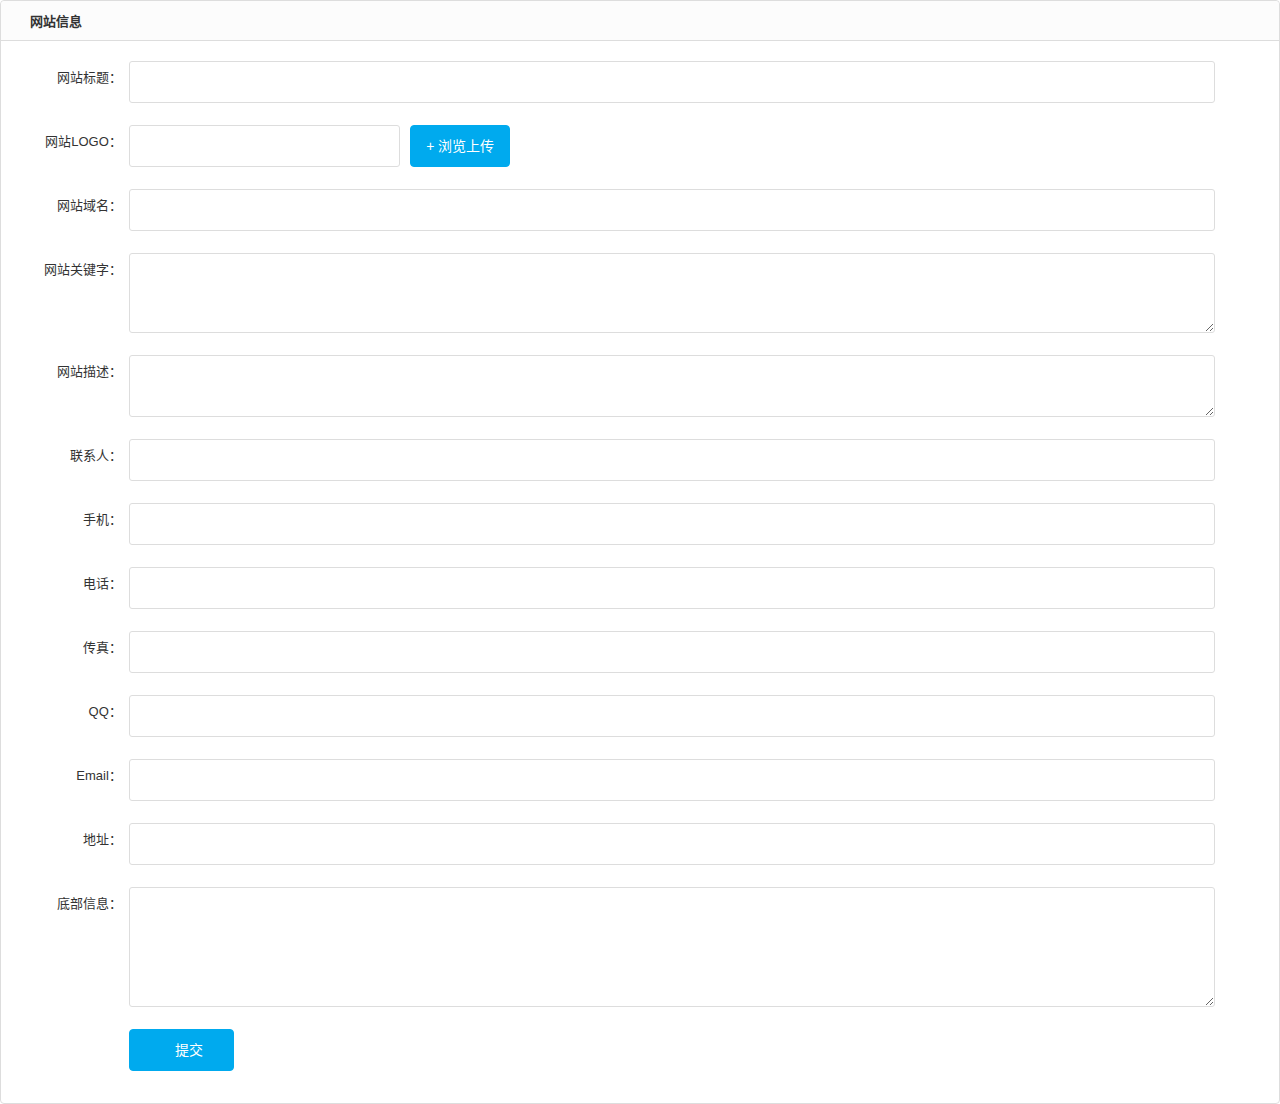
<file: src/main/webapp/info.html>
<!DOCTYPE html>
<html lang="zh-cn">
<head>
    <meta http-equiv="Content-Type" content="text/html; charset=utf-8"/>
    <meta http-equiv="X-UA-Compatible" content="IE=edge">
    <meta name="viewport" content="width=device-width, initial-scale=1.0, maximum-scale=1.0, user-scalable=no"/>
    <meta name="renderer" content="webkit">
    <title>网站信息</title>
    <link rel="stylesheet" href="css/pintuer.css">
    <link rel="stylesheet" href="css/admin.css">
    <script src="js/jquery.js"></script>
    <script src="js/pintuer.js"></script>
</head>
<body>
<div class="panel admin-panel">
    <div class="panel-head"><strong><span class="icon-pencil-square-o"></span> 网站信息</strong></div>
    <div class="body-content">
        <form method="post" class="form-x" action="">
            <div class="form-group">
                <div class="label">
                    <label>网站标题：</label>
                </div>
                <div class="field">
                    <input type="text" class="input" name="stitle" value=""/>
                    <div class="tips"></div>
                </div>
            </div>
            <div class="form-group">
                <div class="label">
                    <label>网站LOGO：</label>
                </div>
                <div class="field">
                    <input type="text" id="url1" name="slogo" class="input tips" style="width:25%; float:left;" value=""
                           data-toggle="hover" data-place="right" data-image=""/>
                    <input type="button" class="button bg-blue margin-left" id="image1" value="+ 浏览上传">
                </div>
            </div>
            <div class="form-group">
                <div class="label">
                    <label>网站域名：</label>
                </div>
                <div class="field">
                    <input type="text" class="input" name="surl" value=""/>
                </div>
            </div>
            <div class="form-group" style="display:none">
                <div class="label">
                    <label>副加标题：</label>
                </div>
                <div class="field">
                    <input type="text" class="input" name="sentitle" value=""/>
                    <div class="tips"></div>
                </div>
            </div>
            <div class="form-group">
                <div class="label">
                    <label>网站关键字：</label>
                </div>
                <div class="field">
                    <textarea class="input" name="skeywords" style="height:80px"></textarea>
                    <div class="tips"></div>
                </div>
            </div>
            <div class="form-group">
                <div class="label">
                    <label>网站描述：</label>
                </div>
                <div class="field">
                    <textarea class="input" name="sdescription"></textarea>
                    <div class="tips"></div>
                </div>
            </div>
            <div class="form-group">
                <div class="label">
                    <label>联系人：</label>
                </div>
                <div class="field">
                    <input type="text" class="input" name="s_name" value=""/>
                    <div class="tips"></div>
                </div>
            </div>
            <div class="form-group">
                <div class="label">
                    <label>手机：</label>
                </div>
                <div class="field">
                    <input type="text" class="input" name="s_phone" value=""/>
                    <div class="tips"></div>
                </div>
            </div>
            <div class="form-group">
                <div class="label">
                    <label>电话：</label>
                </div>
                <div class="field">
                    <input type="text" class="input" name="s_tel" value=""/>
                    <div class="tips"></div>
                </div>
            </div>
            <div class="form-group" style="display:none;">
                <div class="label">
                    <label>400电话：</label>
                </div>
                <div class="field">
                    <input type="text" class="input" name="s_400" value=""/>
                    <div class="tips"></div>
                </div>
            </div>
            <div class="form-group">
                <div class="label">
                    <label>传真：</label>
                </div>
                <div class="field">
                    <input type="text" class="input" name="s_fax" value=""/>
                    <div class="tips"></div>
                </div>
            </div>
            <div class="form-group">
                <div class="label">
                    <label>QQ：</label>
                </div>
                <div class="field">
                    <input type="text" class="input" name="s_qq" value=""/>
                    <div class="tips"></div>
                </div>
            </div>
            <div class="form-group" style="display:none">
                <div class="label">
                    <label>QQ群：</label>
                </div>
                <div class="field">
                    <input type="text" class="input" name="s_qqu" value=""/>
                    <div class="tips"></div>
                </div>
            </div>

            <div class="form-group">
                <div class="label">
                    <label>Email：</label>
                </div>
                <div class="field">
                    <input type="text" class="input" name="s_email" value=""/>
                    <div class="tips"></div>
                </div>
            </div>
            <div class="form-group">
                <div class="label">
                    <label>地址：</label>
                </div>
                <div class="field">
                    <input type="text" class="input" name="s_address" value=""/>
                    <div class="tips"></div>
                </div>
            </div>

            <div class="form-group">
                <div class="label">
                    <label>底部信息：</label>
                </div>
                <div class="field">
                    <textarea name="scopyright" class="input" style="height:120px;"></textarea>
                    <div class="tips"></div>
                </div>
            </div>
            <div class="form-group">
                <div class="label">
                    <label></label>
                </div>
                <div class="field">
                    <button class="button bg-main icon-check-square-o" type="submit"> 提交</button>
                </div>
            </div>
        </form>
    </div>
</div>
</body>
</html>
</file>
<file: src/main/webapp/css/pintuer.css>
html {
  margin: 0;
  padding: 0;
  border: 0;
  -webkit-text-size-adjust: 100%;
  -ms-text-size-adjust: 100%;
  -webkit-tap-highlight-color: rgba(0, 0, 0, 0);
}

body, div, span, object, iframe, h1, h2, h3, h4, h5, h6, p, blockquote, pre, a, abbr, acronym, address, code, del, dfn, em, q, dl, dt, dd, ol, ul, li, fieldset, form, legend, caption, tbody, tfoot, thead, article, aside, dialog, figure, footer, header, hgroup, nav, section {
  margin: 0;
  padding: 0;
  border: 0;
  font-size: 14px;
  font: inherit;
  vertical-align: baseline;
}

article, aside, details, figcaption, figure, dialog, footer, header, hgroup, menu, nav, section {
  display: block;
}

body {
  font-size: 14px;
  color: #333;
  background: #fff;
  font-family: "Microsoft YaHei", "simsun", "Helvetica Neue", Arial, Helvetica, sans-serif;
}

img {
  border: 0;
  vertical-align: bottom;
}

::-webkit-input-placeholder {
  color: #999;
}

:-moz-placeholder {
  color: #999;
}

::-moz-placeholder {
  color: #999;
}

:-ms-input-placeholder {
  color: #ccc;
}

* {
  -webkit-box-sizing: border-box;
  -moz-box-sizing: border-box;
  box-sizing: border-box;
}

*:before, *:after {
  -webkit-box-sizing: border-box;
  -moz-box-sizing: border-box;
  box-sizing: border-box;
}

button::-moz-focus-inner, input::-moz-focus-inner {
  padding: 0;
  border: 0;
}

textarea {
  overflow: auto;
}

input:focus, textarea:focus, button:focus, select:focus {
  outline: none;
}

input::-ms-clear {
  display: none;
}

article, aside, details, figcaption, figure, footer, header, hgroup, main, nav, section, summary {
  display: block;
}

audio, canvas, progress, video {
  display: inline-block;
  vertical-align: baseline;
}

audio:not([controls]) {
  display: none;
  height: 0;
}

[hidden], template {
  display: none;
}

a {
  background: transparent;
}

a:active, a:hover {
  outline: 0;
}

a:focus {
  outline: thin dotted;
  outline: 5px auto -webkit-focus-ring-color;
  outline-offset: -2px;
}

abbr[title] {
  border-bottom: 1px dotted;
}

b, strong {
  font-weight: bold;
}

dfn {
  font-style: italic;
}

mark {
  color: #000;
  background: #ff0;
}

small {
  font-size: 80%;
}

sub, sup {
  position: relative;
  font-size: 75%;
  line-height: 0;
  vertical-align: baseline;
}

sup {
  top: -.5em;
}

sub {
  bottom: -.25em;
}

svg:not(:root) {
  overflow: hidden;
}

figure {
  margin: 1em 40px;
}

hr {
  height: 0;
  -moz-box-sizing: content-box;
  box-sizing: content-box;
}

pre {
  overflow: auto;
}

code, kbd, pre, samp {
  font-family: monospace, monospace;
  font-size: 1em;
}

button, input, optgroup, select, textarea {
  margin: 0;
  font: inherit;
}

button {
  overflow: visible;
}

button, select {
  text-transform: none;
}

button, html input[type="button"], input[type="reset"], input[type="submit"] {
  -webkit-appearance: button;
  cursor: pointer;
}

button[disabled], html input[disabled] {
  cursor: default;
}

button::-moz-focus-inner, input::-moz-focus-inner {
  padding: 0;
  border: 0;
}

input {
  line-height: normal;
}

input[type="checkbox"], input[type="radio"] {
  box-sizing: border-box;
  padding: 0;
}

input[type="number"]::-webkit-inner-spin-button, input[type="number"]::-webkit-outer-spin-button {
  height: auto;
}

input[type="search"] {
  -webkit-box-sizing: content-box;
  -moz-box-sizing: content-box;
  box-sizing: content-box;
  -webkit-appearance: textfield;
}

input[type="search"]::-webkit-search-cancel-button, input[type="search"]::-webkit-search-decoration {
  -webkit-appearance: none;
}

fieldset {
  padding: .35em .625em .75em;
  margin: 0 2px;
  border: 1px solid #c0c0c0;
}

legend {
  padding: 0;
  border: 0;
}

optgroup {
  font-weight: bold;
}

table {
  border-spacing: 0;
  border-collapse: collapse;
}

td, th {
  padding: 0;
}

.button {
  border: solid 1px #ddd;
  background: transparent;
  border-radius: 4px;
  font-size: 14px;
  padding: 6px 15px;
  margin: 0;
  display: inline-block;
  line-height: 20px;
  transition: all 1s cubic-bezier(0.175, 0.885, 0.32, 1) 0s;
}

.button[disabled] {
  pointer-events: none;
  cursor: not-allowed;
  webkit-box-shadow: none;
  box-shadow: none;
  filter: alpha(opacity=50);
  opacity: .5;
}

.button:active {
  background-image: none;
  outline: 0;
  transition: all 0.3s cubic-bezier(0.175, 0.885, 0.32, 1) 0s;
}

.button:hover {
  transition: all 0.3s cubic-bezier(0.175, 0.885, 0.32, 1) 0s;
}

.button-block {
  display: block;
  width: 100%;
}

.button-large {
  padding: 15px 20px;
  font-size: 24px;
  line-height: 24px;
}

.button-big {
  padding: 10px 15px;
  font-size: 18px;
  line-height: 22px;
}

.button-small {
  padding: 5px 10px;
  font-size: 12px;
  font-weight: normal;
  line-height: 18px;
}

.button-little {
  padding: 3px 5px;
  font-size: 12px;
  font-weight: normal;
  line-height: 16px;
}

.button.bg-main, .button.bg-sub, .button.bg-dot, .button.bg-black, .button.bg-gray, .button.bg-red, .button.bg-yellow, .button.bg-blue, .button.bg-green {
  color: #fff;
}

.layout {
  width: 100%;
}

.container, .container-layout {
  margin: 0 auto;
  padding: 0 10px;
}

@media (min-width: 760px) {
  .container {
    width: 760px;
  }
}

@media (min-width: 1000px) {
  .container {
    width: 1000px;
  }
}

@media (min-width: 1200px) {
  .container {
    width: 1200px;
  }
}

.line {
  margin: 0;
  padding: 0;
}

.x1, .x2, .x3, .x4, .x5, .x6, .x7, .x8, .x9, .x10, .x11, .x12, .xl1, .xl2, .xl3, .xl4, .xl5, .xl6, .xl7, .xl8, .xl9, .xl10, .xl11, .xl12, .xs1, .xs2, .xs3, .xs4, .xs5, .xs6, .xs7, .xs8, .xs9, .xs10, .xs11, .xs12, .xm1, .xm2, .xm3, .xm4, .xm5, .xm6, .xm7, .xm8, .xm9, .xm10, .xm11, .xm12, .xb1, .xb2, .xb3, .xb4, .xb5, .xb6, .xb7, .xb8, .xb9, .xb10, .xb11, .xb12 {
  position: relative;
  min-height: 1px;
}

.line-big {
  margin-left: -10px;
  margin-right: -10px;
}

.line-big .x1, .line-big .x2, .line-big .x3, .line-big .x4, .line-big .x5, .line-big .x6, .line-big .x7, .line-big .x8, .line-big .x9, .line-big .x10, .line-big .x11, .line-big .x12,
.line-big .xl1, .line-big .xl2, .line-big .xl3, .line-big .xl4, .line-big .xl5, .line-big .xl6, .line-big .xl7, .line-big .xl8, .line-big .xl9, .line-big .xl10, .line-big .xl11, .line-big .xl12,
.line-big .xs1, .line-big .xs2, .line-big .xs3, .line-big .xs4, .line-big .xs5, .line-big .xs6, .line-big .xs7, .line-big .xs8, .line-big .xs9, .line-big .xs10, .line-big .xs11, .line-big .xs12,
.line-big .xm1, .line-big .xm2, .line-big .xm3, .line-big .xm4, .line-big .xm5, .line-big .xm6, .line-big .xm7, .line-big .xm8, .line-big .xm9, .line-big .xm10, .line-big .xm11, .line-big .xm12,
.line-big .xb1, .line-big .xb2, .line-big .xb3, .line-big .xb4, .line-big .xb5, .line-big .xb6, .line-big .xb7, .line-big .xb8, .line-big .xb9, .line-big .xb10, .line-big .xb11, .line-big .xb12 {
  position: relative;
  min-height: 1px;
  padding-right: 10px;
  padding-left: 10px;
}

.line-middle {
  margin-left: -5px;
  margin-right: -5px;
}

.line-middle .x1, .line-middle .x2, .line-middle .x3, .line-middle .x4, .line-middle .x5, .line-middle .x6, .line-middle .x7, .line-middle .x8, .line-middle .x9, .line-middle .x10, .line-middle .x11, .line-middle .x12,
.line-middle .xl1, .line-middle .xl2, .line-middle .xl3, .line-middle .xl4, .line-middle .xl5, .line-middle .xl6, .line-middle .xl7, .line-middle .xl8, .line-middle .xl9, .line-middle .xl10, .line-middle .xl11, .line-middle .xl12,
.line-middle .xs1, .line-middle .xs2, .line-middle .xs3, .line-middle .xs4, .line-middle .xs5, .line-middle .xs6, .line-middle .xs7, .line-middle .xs8, .line-middle .xs9, .line-middle .xs10, .line-middle .xs11, .line-middle .xs12,
.line-middle .xm1, .line-middle .xm2, .line-middle .xm3, .line-middle .xm4, .line-middle .xm5, .line-middle .xm6, .line-middle .xm7, .line-middle .xm8, .line-middle .xm9, .line-middle .xm10, .line-middle .xm11, .line-middle .xm12,
.line-middle .xb1, .line-middle .xb2, .line-middle .xb3, .line-middle .xb4, .line-middle .xb5, .line-middle .xb6, .line-middle .xb7, .line-middle .xb8, .line-middle .xb9, .line-middle .xb10, .line-middle .xb11, .line-middle .xb12 {
  position: relative;
  min-height: 1px;
  padding-right: 5px;
  padding-left: 5px;
}

.line-small {
  margin-left: -2px;
  margin-right: -2px;
}

.line-small .x1, .line-small .x2, .line-small .x3, .line-small .x4, .line-small .x5, .line-small .x6, .line-small .x7, .line-small .x8, .line-small .x9, .line-small .x10, .line-small .x11, .line-small .x12,
.line-small .xl1, .line-small .xl2, .line-small .xl3, .line-small .xl4, .line-small .xl5, .line-small .xl6, .line-small .xl7, .line-small .xl8, .line-small .xl9, .line-small .xl10, .line-small .xl11, .line-small .xl12,
.line-small .xs1, .line-small .xs2, .line-small .xs3, .line-small .xs4, .line-small .xs5, .line-small .xs6, .line-small .xs7, .line-small .xs8, .line-small .xs9, .line-small .xs10, .line-small .xs11, .line-small .xs12,
.line-small .xm1, .line-small .xm2, .line-small .xm3, .line-small .xm4, .line-small .xm5, .line-small .xm6, .line-small .xm7, .line-small .xm8, .line-small .xm9, .line-small .xm10, .line-small .xm11, .line-small .xm12,
.line-small .xb1, .line-small .xb2, .line-small .xb3, .line-small .xb4, .line-small .xb5, .line-small .xb6, .line-small .xb7, .line-small .xb8, .line-small .xb9, .line-small .xb10, .line-small .xb11, .line-small .xb12 {
  position: relative;
  min-height: 1px;
  padding-right: 2px;
  padding-left: 2px;
}

.x1, .x2, .x3, .x4, .x5, .x6, .x7, .x8, .x9, .x10, .x11, .x12 {
  float: left;
}

.x1 {
  width: 8.33333333%;
}

.x2 {
  width: 16.66666667%;
}

.x3 {
  width: 25%;
}

.x4 {
  width: 33.33333333%;
}

.x5 {
  width: 41.66666667%;
}

.x6 {
  width: 50%;
}

.x7 {
  width: 58.33333333%;
}

.x8 {
  width: 66.66666667%;
}

.x9 {
  width: 75%;
}

.x10 {
  width: 83.33333333%;
}

.x11 {
  width: 91.66666667%;
}

.x12 {
  width: 100%;
}

.x0-left {
  left: 0;
}

.x1-left {
  left: 8.33333333%;
}

.x2-left {
  left: 16.66666667%;
}

.x3-left {
  left: 25%;
}

.x4-left {
  left: 33.33333333%;
}

.x5-left {
  left: 41.66666667%;
}

.x6-left {
  left: 50%;
}

.x7-left {
  left: 58.33333333%;
}

.x8-left {
  left: 66.66666667%;
}

.x9-left {
  left: 75%;
}

.x10-left {
  left: 83.33333333%;
}

.x11-left {
  left: 91.66666667%;
}

.x12-left {
  left: 100%;
}

.x0-right {
  right: 0;
}

.x1-right {
  right: 8.33333333%;
}

.x2-right {
  right: 16.66666667%;
}

.x3-right {
  right: 25%;
}

.x4-right {
  right: 33.33333333%;
}

.x5-right {
  right: 41.66666667%;
}

.x6-right {
  right: 50%;
}

.x7-right {
  right: 58.33333333%;
}

.x8-right {
  right: 66.66666667%;
}

.x9-right {
  right: 75%;
}

.x10-right {
  right: 83.33333333%;
}

.x11-right {
  right: 91.66666667%;
}

.x12-right {
  right: 100%;
}

.x0-move {
  margin-left: 0;
}

.x1-move {
  margin-left: 8.33333333%;
}

.x2-move {
  margin-left: 16.66666667%;
}

.x3-move {
  margin-left: 25%;
}

.x4-move {
  margin-left: 33.33333333%;
}

.x5-move {
  margin-left: 41.66666667%;
}

.x6-move {
  margin-left: 50%;
}

.x7-move {
  margin-left: 58.33333333%;
}

.x8-move {
  margin-left: 66.66666667%;
}

.x9-move {
  margin-left: 75%;
}

.x10-move {
  margin-left: 83.33333333%;
}

.x11-move {
  margin-left: 91.66666667%;
}

.x12-move {
  margin-left: 100%;
}

@media (min-width: 300px) {
  .xl1, .xl2, .xl3, .xl4, .xl5, .xl6, .xl7, .xl8, .xl9, .xl10, .xl11, .xl12 {
    float: left;
  }

  .xl1 {
    width: 8.33333333%;
  }

  .xl2 {
    width: 16.66666667%;
  }

  .xl3 {
    width: 25%;
  }

  .xl4 {
    width: 33.33333333%;
  }

  .xl5 {
    width: 41.66666667%;
  }

  .xl6 {
    width: 50%;
  }

  .xl7 {
    width: 58.33333333%;
  }

  .xl8 {
    width: 66.66666667%;
  }

  .xl9 {
    width: 75%;
  }

  .xl10 {
    width: 83.33333333%;
  }

  .xl11 {
    width: 91.66666667%;
  }

  .xl12 {
    width: 100%;
  }

  .xl0-left {
    left: 0;
  }

  .xl1-left {
    left: 8.33333333%;
  }

  .xl2-left {
    left: 16.66666667%;
  }

  .xl3-left {
    left: 25%;
  }

  .xl4-left {
    left: 33.33333333%;
  }

  .xl5-left {
    left: 41.66666667%;
  }

  .xl6-left {
    left: 50%;
  }

  .xl7-left {
    left: 58.33333333%;
  }

  .xl8-left {
    left: 66.66666667%;
  }

  .xl9-left {
    left: 75%;
  }

  .xl10-left {
    left: 83.33333333%;
  }

  .xl11-left {
    left: 91.66666667%;
  }

  .xl12-left {
    left: 100%;
  }

  .xl0-right {
    right: 0;
  }

  .xl1-right {
    right: 8.33333333%;
  }

  .xl2-right {
    right: 16.66666667%;
  }

  .xl3-right {
    right: 25%;
  }

  .xl4-right {
    right: 33.33333333%;
  }

  .xl5-right {
    right: 41.66666667%;
  }

  .xl6-right {
    right: 50%;
  }

  .xl7-right {
    right: 58.33333333%;
  }

  .xl8-right {
    right: 66.66666667%;
  }

  .xl9-right {
    right: 75%;
  }

  .xl10-right {
    right: 83.33333333%;
  }

  .xl11-right {
    right: 91.66666667%;
  }

  .xl12-right {
    right: 100%;
  }

  .xl0-move {
    margin-left: 0;
  }

  .xl1-move {
    margin-left: 8.33333333%;
  }

  .xl2-move {
    margin-left: 16.66666667%;
  }

  .xl3-move {
    margin-left: 25%;
  }

  .xl4-move {
    margin-left: 33.33333333%;
  }

  .xl5-move {
    margin-left: 41.66666667%;
  }

  .xl6-move {
    margin-left: 50%;
  }

  .xl7-move {
    margin-left: 58.33333333%;
  }

  .xl8-move {
    margin-left: 66.66666667%;
  }

  .xl9-move {
    margin-left: 75%;
  }

  .xl10-move {
    margin-left: 83.33333333%;
  }

  .xl11-move {
    margin-left: 91.66666667%;
  }

  .xl12-move {
    margin-left: 100%;
  }
}

@media (min-width: 760px) {
  .xs1, .xs2, .xs3, .xs4, .xs5, .xs6, .xs7, .xs8, .xs9, .xs10, .xs11, .xs12 {
    float: left;
  }

  .xs1 {
    width: 8.33333333%;
  }

  .xs2 {
    width: 16.66666667%;
  }

  .xs3 {
    width: 25%;
  }

  .xs4 {
    width: 33.33333333%;
  }

  .xs5 {
    width: 41.66666667%;
  }

  .xs6 {
    width: 50%;
  }

  .xs7 {
    width: 58.33333333%;
  }

  .xs8 {
    width: 66.66666667%;
  }

  .xs9 {
    width: 75%;
  }

  .xs10 {
    width: 83.33333333%;
  }

  .xs11 {
    width: 91.66666667%;
  }

  .xs12 {
    width: 100%;
  }

  .xs0-left {
    left: 0;
  }

  .xs1-left {
    left: 8.33333333%;
  }

  .xs2-left {
    left: 16.66666667%;
  }

  .xs3-left {
    left: 25%;
  }

  .xs4-left {
    left: 33.33333333%;
  }

  .xs5-left {
    left: 41.66666667%;
  }

  .xs6-left {
    left: 50%;
  }

  .xs7-left {
    left: 58.33333333%;
  }

  .xs8-left {
    left: 66.66666667%;
  }

  .xs9-left {
    left: 75%;
  }

  .xs10-left {
    left: 83.33333333%;
  }

  .xs11-left {
    left: 91.66666667%;
  }

  .xs12-left {
    left: 100%;
  }

  .xs0-right {
    right: 0;
  }

  .xs1-right {
    right: 8.33333333%;
  }

  .xs2-right {
    right: 16.66666667%;
  }

  .xs3-right {
    right: 25%;
  }

  .xs4-right {
    right: 33.33333333%;
  }

  .xs5-right {
    right: 41.66666667%;
  }

  .xs6-right {
    right: 50%;
  }

  .xs7-right {
    right: 58.33333333%;
  }

  .xs8-right {
    right: 66.66666667%;
  }

  .xs9-right {
    right: 75%;
  }

  .xs10-right {
    right: 83.33333333%;
  }

  .xs11-right {
    right: 91.66666667%;
  }

  .xs12-right {
    right: 100%;
  }

  .xs0-move {
    margin-left: 0;
  }

  .xs1-move {
    margin-left: 8.33333333%;
  }

  .xs2-move {
    margin-left: 16.66666667%;
  }

  .xs3-move {
    margin-left: 25%;
  }

  .xs4-move {
    margin-left: 33.33333333%;
  }

  .xs5-move {
    margin-left: 41.66666667%;
  }

  .xs6-move {
    margin-left: 50%;
  }

  .xs7-move {
    margin-left: 58.33333333%;
  }

  .xs8-move {
    margin-left: 66.66666667%;
  }

  .xs9-move {
    margin-left: 75%;
  }

  .xs10-move {
    margin-left: 83.33333333%;
  }

  .xs11-move {
    margin-left: 91.66666667%;
  }

  .xs12-move {
    margin-left: 100%;
  }
}

@media (min-width: 1000px) {
  .xm1, .xm2, .xm3, .xm4, .xm5, .xm6, .xm7, .xm8, .xm9, .xm10, .xm11, .xm12 {
    float: left;
  }

  .xm1 {
    width: 8.33333333%;
  }

  .xm2 {
    width: 16.66666667%;
  }

  .xm3 {
    width: 25%;
  }

  .xm4 {
    width: 33.33333333%;
  }

  .xm5 {
    width: 41.66666667%;
  }

  .xm6 {
    width: 50%;
  }

  .xm7 {
    width: 58.33333333%;
  }

  .xm8 {
    width: 66.66666667%;
  }

  .xm9 {
    width: 75%;
  }

  .xm10 {
    width: 83.33333333%;
  }

  .xm11 {
    width: 91.66666667%;
  }

  .xm12 {
    width: 100%;
  }

  .xm0-left {
    left: 0;
  }

  .xm1-left {
    left: 8.33333333%;
  }

  .xm2-left {
    left: 16.66666667%;
  }

  .xm3-left {
    left: 25%;
  }

  .xm4-left {
    left: 33.33333333%;
  }

  .xm5-left {
    left: 41.66666667%;
  }

  .xm6-left {
    left: 50%;
  }

  .xm7-left {
    left: 58.33333333%;
  }

  .xm8-left {
    left: 66.66666667%;
  }

  .xm9-left {
    left: 75%;
  }

  .xm10-left {
    left: 83.33333333%;
  }

  .xm11-left {
    left: 91.66666667%;
  }

  .xm12-left {
    left: 100%;
  }

  .xm0-right {
    right: 0;
  }

  .xm1-right {
    right: 8.33333333%;
  }

  .xm2-right {
    right: 16.66666667%;
  }

  .xm3-right {
    right: 25%;
  }

  .xm4-right {
    right: 33.33333333%;
  }

  .xm5-right {
    right: 41.66666667%;
  }

  .xm6-right {
    right: 50%;
  }

  .xm7-right {
    right: 58.33333333%;
  }

  .xm8-right {
    right: 66.66666667%;
  }

  .xm9-right {
    right: 75%;
  }

  .xm10-right {
    right: 83.33333333%;
  }

  .xm11-right {
    right: 91.66666667%;
  }

  .xm12-right {
    right: 100%;
  }

  .xm0-move {
    margin-left: 0;
  }

  .xm1-move {
    margin-left: 8.33333333%;
  }

  .xm2-move {
    margin-left: 16.66666667%;
  }

  .xm3-move {
    margin-left: 25%;
  }

  .xm4-move {
    margin-left: 33.33333333%;
  }

  .xm5-move {
    margin-left: 41.66666667%;
  }

  .xm6-move {
    margin-left: 50%;
  }

  .xm7-move {
    margin-left: 58.33333333%;
  }

  .xm8-move {
    margin-left: 66.66666667%;
  }

  .xm9-move {
    margin-left: 75%;
  }

  .xm10-move {
    margin-left: 83.33333333%;
  }

  .xm11-move {
    margin-left: 91.66666667%;
  }

  .xm12-move {
    margin-left: 100%;
  }
}

@media (min-width: 1200px) {
  .xb1, .xb2, .xb3, .xb4, .xb5, .xb6, .xb7, .xb8, .xb9, .xb10, .xb11, .xb12 {
    float: left;
  }

  .xb1 {
    width: 8.33333333%;
  }

  .xb2 {
    width: 16.66666667%;
  }

  .xb3 {
    width: 25%;
  }

  .xb4 {
    width: 33.33333333%;
  }

  .xb5 {
    width: 41.66666667%;
  }

  .xb6 {
    width: 50%;
  }

  .xb7 {
    width: 58.33333333%;
  }

  .xb8 {
    width: 66.66666667%;
  }

  .xb9 {
    width: 75%;
  }

  .xb10 {
    width: 83.33333333%;
  }

  .xb11 {
    width: 91.66666667%;
  }

  .xb12 {
    width: 100%;
  }

  .xb0-left {
    left: 0;
  }

  .xb1-left {
    left: 8.33333333%;
  }

  .xb2-left {
    left: 16.66666667%;
  }

  .xb3-left {
    left: 25%;
  }

  .xb4-left {
    left: 33.33333333%;
  }

  .xb5-left {
    left: 41.66666667%;
  }

  .xb6-left {
    left: 50%;
  }

  .xb7-left {
    left: 58.33333333%;
  }

  .xb8-left {
    left: 66.66666667%;
  }

  .xb9-left {
    left: 75%;
  }

  .xb10-left {
    left: 83.33333333%;
  }

  .xb11-left {
    left: 91.66666667%;
  }

  .xb12-left {
    left: 100%;
  }

  .xb0-right {
    right: 0;
  }

  .xb1-right {
    right: 8.33333333%;
  }

  .xb2-right {
    right: 16.66666667%;
  }

  .xb3-right {
    right: 25%;
  }

  .xb4-right {
    right: 33.33333333%;
  }

  .xb5-right {
    right: 41.66666667%;
  }

  .xb6-right {
    right: 50%;
  }

  .xb7-right {
    right: 58.33333333%;
  }

  .xb8-right {
    right: 66.66666667%;
  }

  .xb9-right {
    right: 75%;
  }

  .xb10-right {
    right: 83.33333333%;
  }

  .xb11-right {
    right: 91.66666667%;
  }

  .xb12-right {
    right: 100%;
  }

  .xb0-move {
    margin-left: 0;
  }

  .xb1-move {
    margin-left: 8.33333333%;
  }

  .xb2-move {
    margin-left: 16.66666667%;
  }

  .xb3-move {
    margin-left: 25%;
  }

  .xb4-move {
    margin-left: 33.33333333%;
  }

  .xb5-move {
    margin-left: 41.66666667%;
  }

  .xb6-move {
    margin-left: 50%;
  }

  .xb7-move {
    margin-left: 58.33333333%;
  }

  .xb8-move {
    margin-left: 66.66666667%;
  }

  .xb9-move {
    margin-left: 75%;
  }

  .xb10-move {
    margin-left: 83.33333333%;
  }

  .xb11-move {
    margin-left: 91.66666667%;
  }

  .xb12-move {
    margin-left: 100%;
  }
}

@media (max-width: 760px) {
  .show-l {
    display: block !important;
  }

  .hidden-l {
    display: none !important;
  }
}

@media (min-width: 761px) and (max-width: 1000px) {
  .show-s {
    display: block !important;
  }

  .hidden-s {
    display: none !important;
  }
}

@media (min-width: 1001px) and (max-width: 1200px) {
  .show-m {
    display: block !important;
  }

  .hidden-m {
    display: none !important;
  }
}

@media (min-width: 1201px) {
  .show-b {
    display: block !important;
  }

  .hidden-b {
    display: none !important;
  }
}

@font-face {
  font-family: 'FontAwesome';
  src: url('http://libs.baidu.com/fontawesome/4.1.0/fonts/fontawesome-webfont.eot?v=4.1.0');
  src: url('http://libs.baidu.com/fontawesome/4.1.0/fonts/fontawesome-webfont.eot?#iefix&v=4.1.0') format('embedded-opentype'), url('http://libs.baidu.com/fontawesome/4.1.0/fonts/fontawesome-webfont.woff?v=4.1.0') format('woff'), url('http://libs.baidu.com/fontawesome/4.1.0/fonts/fontawesome-webfont.ttf?v=4.1.0') format('truetype'), url('http://libs.baidu.com/fontawesome/4.1.0/fonts/fontawesome-webfont.svg?v=4.1.0#fontawesomeregular') format('svg');
  font-weight: normal;
  font-style: normal;
}

[class*='icon-']:before {
  display: inline-block;
  font-family: "FontAwesome";
  font-weight: normal;
  font-style: normal;
  vertical-align: baseline;
  line-height: 1;
  -webkit-font-smoothing: antialiased;
  -moz-osx-font-smoothing: grayscale;
}

.icon-glass:before {
  content: "\f000";
}

.icon-music:before {
  content: "\f001";
}

.icon-search:before {
  content: "\f002";
}

.icon-envelope-o:before {
  content: "\f003";
}

.icon-heart:before {
  content: "\f004";
}

.icon-star:before {
  content: "\f005";
}

.icon-star-o:before {
  content: "\f006";
}

.icon-user:before {
  content: "\f007";
}

.icon-film:before {
  content: "\f008";
}

.icon-th-large:before {
  content: "\f009";
}

.icon-th:before {
  content: "\f00a";
}

.icon-th-list:before {
  content: "\f00b";
}

.icon-check:before {
  content: "\f00c";
}

.icon-times:before {
  content: "\f00d";
}

.icon-search-plus:before {
  content: "\f00e";
}

.icon-search-minus:before {
  content: "\f010";
}

.icon-power-off:before {
  content: "\f011";
}

.icon-signal:before {
  content: "\f012";
}

.icon-gear:before, .icon-cog:before {
  content: "\f013";
}

.icon-trash-o:before {
  content: "\f014";
}

.icon-home:before {
  content: "\f015";
}

.icon-file-o:before {
  content: "\f016";
}

.icon-clock-o:before {
  content: "\f017";
}

.icon-road:before {
  content: "\f018";
}

.icon-download:before {
  content: "\f019";
}

.icon-arrow-circle-o-down:before {
  content: "\f01a";
}

.icon-arrow-circle-o-up:before {
  content: "\f01b";
}

.icon-inbox:before {
  content: "\f01c";
}

.icon-play-circle-o:before {
  content: "\f01d";
}

.icon-rotate-right:before, .icon-repeat:before {
  content: "\f01e";
}

.icon-refresh:before {
  content: "\f021";
}

.icon-list-alt:before {
  content: "\f022";
}

.icon-lock:before {
  content: "\f023";
}

.icon-flag:before {
  content: "\f024";
}

.icon-headphones:before {
  content: "\f025";
}

.icon-volume-off:before {
  content: "\f026";
}

.icon-volume-down:before {
  content: "\f027";
}

.icon-volume-up:before {
  content: "\f028";
}

.icon-qrcode:before {
  content: "\f029";
}

.icon-barcode:before {
  content: "\f02a";
}

.icon-tag:before {
  content: "\f02b";
}

.icon-tags:before {
  content: "\f02c";
}

.icon-book:before {
  content: "\f02d";
}

.icon-bookmark:before {
  content: "\f02e";
}

.icon-print:before {
  content: "\f02f";
}

.icon-camera:before {
  content: "\f030";
}

.icon-font:before {
  content: "\f031";
}

.icon-bold:before {
  content: "\f032";
}

.icon-italic:before {
  content: "\f033";
}

.icon-text-height:before {
  content: "\f034";
}

.icon-text-width:before {
  content: "\f035";
}

.icon-align-left:before {
  content: "\f036";
}

.icon-align-center:before {
  content: "\f037";
}

.icon-align-right:before {
  content: "\f038";
}

.icon-align-justify:before {
  content: "\f039";
}

.icon-list:before {
  content: "\f03a";
}

.icon-dedent:before, .icon-outdent:before {
  content: "\f03b";
}

.icon-indent:before {
  content: "\f03c";
}

.icon-video-camera:before {
  content: "\f03d";
}

.icon-photo:before, .icon-image:before, .icon-picture-o:before {
  content: "\f03e";
}

.icon-pencil:before {
  content: "\f040";
}

.icon-map-marker:before {
  content: "\f041";
}

.icon-adjust:before {
  content: "\f042";
}

.icon-tint:before {
  content: "\f043";
}

.icon-edit:before, .icon-pencil-square-o:before {
  content: "\f044";
}

.icon-share-square-o:before {
  content: "\f045";
}

.icon-check-square-o:before {
  content: "\f046";
}

.icon-arrows:before {
  content: "\f047";
}

.icon-step-backward:before {
  content: "\f048";
}

.icon-fast-backward:before {
  content: "\f049";
}

.icon-backward:before {
  content: "\f04a";
}

.icon-play:before {
  content: "\f04b";
}

.icon-pause:before {
  content: "\f04c";
}

.icon-stop:before {
  content: "\f04d";
}

.icon-forward:before {
  content: "\f04e";
}

.icon-fast-forward:before {
  content: "\f050";
}

.icon-step-forward:before {
  content: "\f051";
}

.icon-eject:before {
  content: "\f052";
}

.icon-chevron-left:before {
  content: "\f053";
}

.icon-chevron-right:before {
  content: "\f054";
}

.icon-plus-circle:before {
  content: "\f055";
}

.icon-minus-circle:before {
  content: "\f056";
}

.icon-times-circle:before {
  content: "\f057";
}

.icon-check-circle:before {
  content: "\f058";
}

.icon-question-circle:before {
  content: "\f059";
}

.icon-info-circle:before {
  content: "\f05a";
}

.icon-crosshairs:before {
  content: "\f05b";
}

.icon-times-circle-o:before {
  content: "\f05c";
}

.icon-check-circle-o:before {
  content: "\f05d";
}

.icon-ban:before {
  content: "\f05e";
}

.icon-arrow-left:before {
  content: "\f060";
}

.icon-arrow-right:before {
  content: "\f061";
}

.icon-arrow-up:before {
  content: "\f062";
}

.icon-arrow-down:before {
  content: "\f063";
}

.icon-mail-forward:before, .icon-share:before {
  content: "\f064";
}

.icon-expand:before {
  content: "\f065";
}

.icon-compress:before {
  content: "\f066";
}

.icon-plus:before {
  content: "\f067";
}

.icon-minus:before {
  content: "\f068";
}

.icon-asterisk:before {
  content: "\f069";
}

.icon-exclamation-circle:before {
  content: "\f06a";
}

.icon-gift:before {
  content: "\f06b";
}

.icon-leaf:before {
  content: "\f06c";
}

.icon-fire:before {
  content: "\f06d";
}

.icon-eye:before {
  content: "\f06e";
}

.icon-eye-slash:before {
  content: "\f070";
}

.icon-warning:before, .icon-exclamation-triangle:before {
  content: "\f071";
}

.icon-plane:before {
  content: "\f072";
}

.icon-calendar:before {
  content: "\f073";
}

.icon-random:before {
  content: "\f074";
}

.icon-comment:before {
  content: "\f075";
}

.icon-magnet:before {
  content: "\f076";
}

.icon-chevron-up:before {
  content: "\f077";
}

.icon-chevron-down:before {
  content: "\f078";
}

.icon-retweet:before {
  content: "\f079";
}

.icon-shopping-cart:before {
  content: "\f07a";
}

.icon-folder:before {
  content: "\f07b";
}

.icon-folder-open:before {
  content: "\f07c";
}

.icon-arrows-v:before {
  content: "\f07d";
}

.icon-arrows-h:before {
  content: "\f07e";
}

.icon-bar-chart-o:before {
  content: "\f080";
}

.icon-twitter-square:before {
  content: "\f081";
}

.icon-facebook-square:before {
  content: "\f082";
}

.icon-camera-retro:before {
  content: "\f083";
}

.icon-key:before {
  content: "\f084";
}

.icon-gears:before, .icon-cogs:before {
  content: "\f085";
}

.icon-comments:before {
  content: "\f086";
}

.icon-thumbs-o-up:before {
  content: "\f087";
}

.icon-thumbs-o-down:before {
  content: "\f088";
}

.icon-star-half:before {
  content: "\f089";
}

.icon-heart-o:before {
  content: "\f08a";
}

.icon-sign-out:before {
  content: "\f08b";
}

.icon-linkedin-square:before {
  content: "\f08c";
}

.icon-thumb-tack:before {
  content: "\f08d";
}

.icon-external-link:before {
  content: "\f08e";
}

.icon-sign-in:before {
  content: "\f090";
}

.icon-trophy:before {
  content: "\f091";
}

.icon-github-square:before {
  content: "\f092";
}

.icon-upload:before {
  content: "\f093";
}

.icon-lemon-o:before {
  content: "\f094";
}

.icon-phone:before {
  content: "\f095";
}

.icon-square-o:before {
  content: "\f096";
}

.icon-bookmark-o:before {
  content: "\f097";
}

.icon-phone-square:before {
  content: "\f098";
}

.icon-twitter:before {
  content: "\f099";
}

.icon-facebook:before {
  content: "\f09a";
}

.icon-github:before {
  content: "\f09b";
}

.icon-unlock:before {
  content: "\f09c";
}

.icon-credit-card:before {
  content: "\f09d";
}

.icon-rss:before {
  content: "\f09e";
}

.icon-hdd-o:before {
  content: "\f0a0";
}

.icon-bullhorn:before {
  content: "\f0a1";
}

.icon-bell:before {
  content: "\f0f3";
}

.icon-certificate:before {
  content: "\f0a3";
}

.icon-hand-o-right:before {
  content: "\f0a4";
}

.icon-hand-o-left:before {
  content: "\f0a5";
}

.icon-hand-o-up:before {
  content: "\f0a6";
}

.icon-hand-o-down:before {
  content: "\f0a7";
}

.icon-arrow-circle-left:before {
  content: "\f0a8";
}

.icon-arrow-circle-right:before {
  content: "\f0a9";
}

.icon-arrow-circle-up:before {
  content: "\f0aa";
}

.icon-arrow-circle-down:before {
  content: "\f0ab";
}

.icon-globe:before {
  content: "\f0ac";
}

.icon-wrench:before {
  content: "\f0ad";
}

.icon-tasks:before {
  content: "\f0ae";
}

.icon-filter:before {
  content: "\f0b0";
}

.icon-briefcase:before {
  content: "\f0b1";
}

.icon-arrows-alt:before {
  content: "\f0b2";
}

.icon-group:before, .icon-users:before {
  content: "\f0c0";
}

.icon-chain:before, .icon-link:before {
  content: "\f0c1";
}

.icon-cloud:before {
  content: "\f0c2";
}

.icon-flask:before {
  content: "\f0c3";
}

.icon-cut:before, .icon-scissors:before {
  content: "\f0c4";
}

.icon-copy:before, .icon-files-o:before {
  content: "\f0c5";
}

.icon-paperclip:before {
  content: "\f0c6";
}

.icon-save:before, .icon-floppy-o:before {
  content: "\f0c7";
}

.icon-square:before {
  content: "\f0c8";
}

.icon-navicon:before, .icon-reorder:before, .icon-bars:before {
  content: "\f0c9";
}

.icon-list-ul:before {
  content: "\f0ca";
}

.icon-list-ol:before {
  content: "\f0cb";
}

.icon-strikethrough:before {
  content: "\f0cc";
}

.icon-underline:before {
  content: "\f0cd";
}

.icon-table:before {
  content: "\f0ce";
}

.icon-magic:before {
  content: "\f0d0";
}

.icon-truck:before {
  content: "\f0d1";
}

.icon-pinterest:before {
  content: "\f0d2";
}

.icon-pinterest-square:before {
  content: "\f0d3";
}

.icon-google-plus-square:before {
  content: "\f0d4";
}

.icon-google-plus:before {
  content: "\f0d5";
}

.icon-money:before {
  content: "\f0d6";
}

.icon-caret-down:before {
  content: "\f0d7";
}

.icon-caret-up:before {
  content: "\f0d8";
}

.icon-caret-left:before {
  content: "\f0d9";
}

.icon-caret-right:before {
  content: "\f0da";
}

.icon-columns:before {
  content: "\f0db";
}

.icon-unsorted:before, .icon-sort:before {
  content: "\f0dc";
}

.icon-sort-down:before, .icon-sort-desc:before {
  content: "\f0dd";
}

.icon-sort-up:before, .icon-sort-asc:before {
  content: "\f0de";
}

.icon-envelope:before {
  content: "\f0e0";
}

.icon-linkedin:before {
  content: "\f0e1";
}

.icon-rotate-left:before, .icon-undo:before {
  content: "\f0e2";
}

.icon-legal:before, .icon-gavel:before {
  content: "\f0e3";
}

.icon-dashboard:before, .icon-tachometer:before {
  content: "\f0e4";
}

.icon-comment-o:before {
  content: "\f0e5";
}

.icon-comments-o:before {
  content: "\f0e6";
}

.icon-flash:before, .icon-bolt:before {
  content: "\f0e7";
}

.icon-sitemap:before {
  content: "\f0e8";
}

.icon-umbrella:before {
  content: "\f0e9";
}

.icon-paste:before, .icon-clipboard:before {
  content: "\f0ea";
}

.icon-lightbulb-o:before {
  content: "\f0eb";
}

.icon-exchange:before {
  content: "\f0ec";
}

.icon-cloud-download:before {
  content: "\f0ed";
}

.icon-cloud-upload:before {
  content: "\f0ee";
}

.icon-user-md:before {
  content: "\f0f0";
}

.icon-stethoscope:before {
  content: "\f0f1";
}

.icon-suitcase:before {
  content: "\f0f2";
}

.icon-bell-o:before {
  content: "\f0a2";
}

.icon-coffee:before {
  content: "\f0f4";
}

.icon-cutlery:before {
  content: "\f0f5";
}

.icon-file-text-o:before {
  content: "\f0f6";
}

.icon-building-o:before {
  content: "\f0f7";
}

.icon-hospital-o:before {
  content: "\f0f8";
}

.icon-ambulance:before {
  content: "\f0f9";
}

.icon-medkit:before {
  content: "\f0fa";
}

.icon-fighter-jet:before {
  content: "\f0fb";
}

.icon-beer:before {
  content: "\f0fc";
}

.icon-h-square:before {
  content: "\f0fd";
}

.icon-plus-square:before {
  content: "\f0fe";
}

.icon-angle-double-left:before {
  content: "\f100";
}

.icon-angle-double-right:before {
  content: "\f101";
}

.icon-angle-double-up:before {
  content: "\f102";
}

.icon-angle-double-down:before {
  content: "\f103";
}

.icon-angle-left:before {
  content: "\f104";
}

.icon-angle-right:before {
  content: "\f105";
}

.icon-angle-up:before {
  content: "\f106";
}

.icon-angle-down:before {
  content: "\f107";
}

.icon-desktop:before {
  content: "\f108";
}

.icon-laptop:before {
  content: "\f109";
}

.icon-tablet:before {
  content: "\f10a";
}

.icon-mobile-phone:before, .icon-mobile:before {
  content: "\f10b";
}

.icon-circle-o:before {
  content: "\f10c";
}

.icon-quote-left:before {
  content: "\f10d";
}

.icon-quote-right:before {
  content: "\f10e";
}

.icon-spinner:before {
  content: "\f110";
}

.icon-circle:before {
  content: "\f111";
}

.icon-mail-reply:before, .icon-reply:before {
  content: "\f112";
}

.icon-github-alt:before {
  content: "\f113";
}

.icon-folder-o:before {
  content: "\f114";
}

.icon-folder-open-o:before {
  content: "\f115";
}

.icon-smile-o:before {
  content: "\f118";
}

.icon-frown-o:before {
  content: "\f119";
}

.icon-meh-o:before {
  content: "\f11a";
}

.icon-gamepad:before {
  content: "\f11b";
}

.icon-keyboard-o:before {
  content: "\f11c";
}

.icon-flag-o:before {
  content: "\f11d";
}

.icon-flag-checkered:before {
  content: "\f11e";
}

.icon-terminal:before {
  content: "\f120";
}

.icon-code:before {
  content: "\f121";
}

.icon-mail-reply-all:before, .icon-reply-all:before {
  content: "\f122";
}

.icon-star-half-empty:before, .icon-star-half-full:before, .icon-star-half-o:before {
  content: "\f123";
}

.icon-location-arrow:before {
  content: "\f124";
}

.icon-crop:before {
  content: "\f125";
}

.icon-code-fork:before {
  content: "\f126";
}

.icon-unlink:before, .icon-chain-broken:before {
  content: "\f127";
}

.icon-question:before {
  content: "\f128";
}

.icon-info:before {
  content: "\f129";
}

.icon-exclamation:before {
  content: "\f12a";
}

.icon-superscript:before {
  content: "\f12b";
}

.icon-subscript:before {
  content: "\f12c";
}

.icon-eraser:before {
  content: "\f12d";
}

.icon-puzzle-piece:before {
  content: "\f12e";
}

.icon-microphone:before {
  content: "\f130";
}

.icon-microphone-slash:before {
  content: "\f131";
}

.icon-shield:before {
  content: "\f132";
}

.icon-calendar-o:before {
  content: "\f133";
}

.icon-fire-extinguisher:before {
  content: "\f134";
}

.icon-rocket:before {
  content: "\f135";
}

.icon-maxcdn:before {
  content: "\f136";
}

.icon-chevron-circle-left:before {
  content: "\f137";
}

.icon-chevron-circle-right:before {
  content: "\f138";
}

.icon-chevron-circle-up:before {
  content: "\f139";
}

.icon-chevron-circle-down:before {
  content: "\f13a";
}

.icon-html5:before {
  content: "\f13b";
}

.icon-css3:before {
  content: "\f13c";
}

.icon-anchor:before {
  content: "\f13d";
}

.icon-unlock-alt:before {
  content: "\f13e";
}

.icon-bullseye:before {
  content: "\f140";
}

.icon-ellipsis-h:before {
  content: "\f141";
}

.icon-ellipsis-v:before {
  content: "\f142";
}

.icon-rss-square:before {
  content: "\f143";
}

.icon-play-circle:before {
  content: "\f144";
}

.icon-ticket:before {
  content: "\f145";
}

.icon-minus-square:before {
  content: "\f146";
}

.icon-minus-square-o:before {
  content: "\f147";
}

.icon-level-up:before {
  content: "\f148";
}

.icon-level-down:before {
  content: "\f149";
}

.icon-check-square:before {
  content: "\f14a";
}

.icon-pencil-square:before {
  content: "\f14b";
}

.icon-external-link-square:before {
  content: "\f14c";
}

.icon-share-square:before {
  content: "\f14d";
}

.icon-compass:before {
  content: "\f14e";
}

.icon-toggle-down:before, .icon-caret-square-o-down:before {
  content: "\f150";
}

.icon-toggle-up:before, .icon-caret-square-o-up:before {
  content: "\f151";
}

.icon-toggle-right:before, .icon-caret-square-o-right:before {
  content: "\f152";
}

.icon-euro:before, .icon-eur:before {
  content: "\f153";
}

.icon-gbp:before {
  content: "\f154";
}

.icon-dollar:before, .icon-usd:before {
  content: "\f155";
}

.icon-rupee:before, .icon-inr:before {
  content: "\f156";
}

.icon-cny:before, .icon-rmb:before, .icon-yen:before, .icon-jpy:before {
  content: "\f157";
}

.icon-ruble:before, .icon-rouble:before, .icon-rub:before {
  content: "\f158";
}

.icon-won:before, .icon-krw:before {
  content: "\f159";
}

.icon-bitcoin:before, .icon-btc:before {
  content: "\f15a";
}

.icon-file:before {
  content: "\f15b";
}

.icon-file-text:before {
  content: "\f15c";
}

.icon-sort-alpha-asc:before {
  content: "\f15d";
}

.icon-sort-alpha-desc:before {
  content: "\f15e";
}

.icon-sort-amount-asc:before {
  content: "\f160";
}

.icon-sort-amount-desc:before {
  content: "\f161";
}

.icon-sort-numeric-asc:before {
  content: "\f162";
}

.icon-sort-numeric-desc:before {
  content: "\f163";
}

.icon-thumbs-up:before {
  content: "\f164";
}

.icon-thumbs-down:before {
  content: "\f165";
}

.icon-youtube-square:before {
  content: "\f166";
}

.icon-youtube:before {
  content: "\f167";
}

.icon-xing:before {
  content: "\f168";
}

.icon-xing-square:before {
  content: "\f169";
}

.icon-youtube-play:before {
  content: "\f16a";
}

.icon-dropbox:before {
  content: "\f16b";
}

.icon-stack-overflow:before {
  content: "\f16c";
}

.icon-instagram:before {
  content: "\f16d";
}

.icon-flickr:before {
  content: "\f16e";
}

.icon-adn:before {
  content: "\f170";
}

.icon-bitbucket:before {
  content: "\f171";
}

.icon-bitbucket-square:before {
  content: "\f172";
}

.icon-tumblr:before {
  content: "\f173";
}

.icon-tumblr-square:before {
  content: "\f174";
}

.icon-long-arrow-down:before {
  content: "\f175";
}

.icon-long-arrow-up:before {
  content: "\f176";
}

.icon-long-arrow-left:before {
  content: "\f177";
}

.icon-long-arrow-right:before {
  content: "\f178";
}

.icon-apple:before {
  content: "\f179";
}

.icon-windows:before {
  content: "\f17a";
}

.icon-android:before {
  content: "\f17b";
}

.icon-linux:before {
  content: "\f17c";
}

.icon-dribbble:before {
  content: "\f17d";
}

.icon-skype:before {
  content: "\f17e";
}

.icon-foursquare:before {
  content: "\f180";
}

.icon-trello:before {
  content: "\f181";
}

.icon-female:before {
  content: "\f182";
}

.icon-male:before {
  content: "\f183";
}

.icon-gittip:before {
  content: "\f184";
}

.icon-sun-o:before {
  content: "\f185";
}

.icon-moon-o:before {
  content: "\f186";
}

.icon-archive:before {
  content: "\f187";
}

.icon-bug:before {
  content: "\f188";
}

.icon-vk:before {
  content: "\f189";
}

.icon-weibo:before {
  content: "\f18a";
}

.icon-renren:before {
  content: "\f18b";
}

.icon-pagelines:before {
  content: "\f18c";
}

.icon-stack-exchange:before {
  content: "\f18d";
}

.icon-arrow-circle-o-right:before {
  content: "\f18e";
}

.icon-arrow-circle-o-left:before {
  content: "\f190";
}

.icon-toggle-left:before, .icon-caret-square-o-left:before {
  content: "\f191";
}

.icon-dot-circle-o:before {
  content: "\f192";
}

.icon-wheelchair:before {
  content: "\f193";
}

.icon-vimeo-square:before {
  content: "\f194";
}

.icon-turkish-lira:before, .icon-try:before {
  content: "\f195";
}

.icon-plus-square-o:before {
  content: "\f196";
}

.icon-space-shuttle:before {
  content: "\f197";
}

.icon-slack:before {
  content: "\f198";
}

.icon-envelope-square:before {
  content: "\f199";
}

.icon-wordpress:before {
  content: "\f19a";
}

.icon-openid:before {
  content: "\f19b";
}

.icon-institution:before, .icon-bank:before, .icon-university:before {
  content: "\f19c";
}

.icon-mortar-board:before, .icon-graduation-cap:before {
  content: "\f19d";
}

.icon-yahoo:before {
  content: "\f19e";
}

.icon-google:before {
  content: "\f1a0";
}

.icon-reddit:before {
  content: "\f1a1";
}

.icon-reddit-square:before {
  content: "\f1a2";
}

.icon-stumbleupon-circle:before {
  content: "\f1a3";
}

.icon-stumbleupon:before {
  content: "\f1a4";
}

.icon-delicious:before {
  content: "\f1a5";
}

.icon-digg:before {
  content: "\f1a6";
}

.icon-pied-piper-square:before, .icon-pied-piper:before {
  content: "\f1a7";
}

.icon-pied-piper-alt:before {
  content: "\f1a8";
}

.icon-drupal:before {
  content: "\f1a9";
}

.icon-joomla:before {
  content: "\f1aa";
}

.icon-language:before {
  content: "\f1ab";
}

.icon-fax:before {
  content: "\f1ac";
}

.icon-building:before {
  content: "\f1ad";
}

.icon-child:before {
  content: "\f1ae";
}

.icon-paw:before {
  content: "\f1b0";
}

.icon-spoon:before {
  content: "\f1b1";
}

.icon-cube:before {
  content: "\f1b2";
}

.icon-cubes:before {
  content: "\f1b3";
}

.icon-behance:before {
  content: "\f1b4";
}

.icon-behance-square:before {
  content: "\f1b5";
}

.icon-steam:before {
  content: "\f1b6";
}

.icon-steam-square:before {
  content: "\f1b7";
}

.icon-recycle:before {
  content: "\f1b8";
}

.icon-automobile:before, .icon-car:before {
  content: "\f1b9";
}

.icon-cab:before, .icon-taxi:before {
  content: "\f1ba";
}

.icon-tree:before {
  content: "\f1bb";
}

.icon-spotify:before {
  content: "\f1bc";
}

.icon-deviantart:before {
  content: "\f1bd";
}

.icon-soundcloud:before {
  content: "\f1be";
}

.icon-database:before {
  content: "\f1c0";
}

.icon-file-pdf-o:before {
  content: "\f1c1";
}

.icon-file-word-o:before {
  content: "\f1c2";
}

.icon-file-excel-o:before {
  content: "\f1c3";
}

.icon-file-powerpoint-o:before {
  content: "\f1c4";
}

.icon-file-photo-o:before, .icon-file-picture-o:before, .icon-file-image-o:before {
  content: "\f1c5";
}

.icon-file-zip-o:before, .icon-file-archive-o:before {
  content: "\f1c6";
}

.icon-file-sound-o:before, .icon-file-audio-o:before {
  content: "\f1c7";
}

.icon-file-movie-o:before, .icon-file-video-o:before {
  content: "\f1c8";
}

.icon-file-code-o:before {
  content: "\f1c9";
}

.icon-vine:before {
  content: "\f1ca";
}

.icon-codepen:before {
  content: "\f1cb";
}

.icon-jsfiddle:before {
  content: "\f1cc";
}

.icon-life-bouy:before, .icon-life-saver:before, .icon-support:before, .icon-life-ring:before {
  content: "\f1cd";
}

.icon-circle-o-notch:before {
  content: "\f1ce";
}

.icon-ra:before, .icon-rebel:before {
  content: "\f1d0";
}

.icon-ge:before, .icon-empire:before {
  content: "\f1d1";
}

.icon-git-square:before {
  content: "\f1d2";
}

.icon-git:before {
  content: "\f1d3";
}

.icon-hacker-news:before {
  content: "\f1d4";
}

.icon-tencent-weibo:before {
  content: "\f1d5";
}

.icon-qq:before {
  content: "\f1d6";
}

.icon-wechat:before, .icon-weixin:before {
  content: "\f1d7";
}

.icon-send:before, .icon-paper-plane:before {
  content: "\f1d8";
}

.icon-send-o:before, .icon-paper-plane-o:before {
  content: "\f1d9";
}

.icon-history:before {
  content: "\f1da";
}

.icon-circle-thin:before {
  content: "\f1db";
}

.icon-header:before {
  content: "\f1dc";
}

.icon-paragraph:before {
  content: "\f1dd";
}

.icon-sliders:before {
  content: "\f1de";
}

.icon-share-alt:before {
  content: "\f1e0";
}

.icon-share-alt-square:before {
  content: "\f1e1";
}

.icon-bomb:before {
  content: "\f1e2";
}

.close {
  display: inline-block;
  font-size: 24px;
  cursor: pointer;
  line-height: 24px;
}

.close:before {
  content: "\00d7";
}

.leftward {
  display: inline-block;
  width: 0;
  height: 0;
  margin-left: 2px;
  vertical-align: middle;
  border-right: 4px solid;
  border-top: 4px solid transparent;
  border-bottom: 4px solid transparent;
}

.rightward {
  display: inline-block;
  width: 0;
  height: 0;
  margin-left: 2px;
  vertical-align: middle;
  border-left: 4px solid;
  border-top: 4px solid transparent;
  border-bottom: 4px solid transparent;
}

.upward {
  display: inline-block;
  width: 0;
  height: 0;
  margin-left: 2px;
  vertical-align: middle;
  border-bottom: 4px solid;
  border-right: 4px solid transparent;
  border-left: 4px solid transparent;
}

.downward, .arrow {
  display: inline-block;
  width: 0;
  height: 0;
  margin-left: 2px;
  vertical-align: middle;
  border-top: 4px solid;
  border-right: 4px solid transparent;
  border-left: 4px solid transparent;
}

.tag {
  font-size: 75%;
  border-radius: 0.25em;
  background: #999;
  padding: 0.1em 0.5em 0.2em;
  color: #fff;
}

.tag.bg-back, .tag.bg-mix, .tag.bg-white, .tag.bg-red-light, .tag.bg-yellow-light, .tag.bg-blue-light, .tag.bg-green-light {
  color: inherit;
}

.badge {
  display: inline-block;
  min-width: 10px;
  padding: 3px 7px;
  font-size: 12px;
  line-height: 1;
  color: #fff;
  text-align: center;
  white-space: nowrap;
  vertical-align: baseline;
  background-color: #999;
  border-radius: 2em;
}

.badge:empty {
  display: none
}

.badge.bg-back, .badge.bg-mix {
  color: inherit;
}

.badge.bg-white, .badge.bg-red-light, .badge.bg-yellow-light, .badge.bg-blue-light, .badge.bg-green-light {
  color: #333;
}

.badge-corner {
  position: relative;
}

.badge-corner .badge {
  position: absolute;
  right: -10px;
  top: -9px;
  font-weight: normal;
  cursor: pointer;
}

.progress {
  height: 14px;
  overflow: hidden;
  background-color: #f5f5f5;
  border-radius: 7px;
  -webkit-box-shadow: inset 0 1px 2px rgba(0, 0, 0, .1);
  box-shadow: inset 0 1px 2px rgba(0, 0, 0, .1);
}

.progress-bar {
  color: #fff;
  float: left;
  background-color: #0a0;
  display: inline-block;
  font-size: 12px;
  line-height: 14px;
  text-align: center;
}

.progress-bar:after {
  content: "\3000";
}

.progress .progress-bar:last-child {
  border-radius: 0 7px 7px 0;
}

.progress-big {
  height: 26px;
  border-radius: 13px;
}

.progress-big .progress-bar {
  font-size: 14px;
  line-height: 26px;
}

.progress-big .progress-bar:last-child {
  border-radius: 0 13px 13px 0;
}

.progress-small {
  height: 6px;
  border-radius: 3px;
}

.progress-small .progress-bar {
  font-size: 6px;
  line-height: 6px;
}

.progress-small .progress-bar:last-child {
  border-radius: 0 3px 3px 0;
}

.progress-bar.bg-back, .progress-bar.bg-mix, .progress-bar.bg-white {
  color: inherit;
}

@-webkit-keyframes progress-bar-active {
  from {
    background-position: 30px 0;
  }
  to {
    background-position: 0 0;
  }
}

@keyframes progress-bar-active {
  from {
    background-position: 30px 0;
  }
  to {
    background-position: 0 0;
  }
}

.progress-striped .progress-bar {
  background-image: -webkit-linear-gradient(45deg, rgba(255, 255, 255, .25) 25%, transparent 25%, transparent 50%, rgba(255, 255, 255, .25) 50%, rgba(255, 255, 255, .25) 75%, transparent 75%, transparent);
  background-image: linear-gradient(45deg, rgba(255, 255, 255, .25) 25%, transparent 25%, transparent 50%, rgba(255, 255, 255, .25) 50%, rgba(255, 255, 255, .25) 75%, transparent 75%, transparent);
  background-size: 30px 30px;
}

.progress.active .progress-bar {
  -webkit-animation: progress-bar-active 2s linear infinite normal;
  animation: progress-bar-active 2s linear infinite normal;
}

.range {
  position: raelative;
  height: 10px;
  background-color: #f5f5f5;
  border-radius: 5px;
  -webkit-box-shadow: inset 0 1px 2px rgba(0, 0, 0, .1);
  box-shadow: inset 0 1px 2px rgba(0, 0, 0, .1);
}

.range-scroll {
  position: aabsolute;
  width: 16px;
  height: 16px;
  margin-top: -3px;
  border-radius: 8px;
  cursor: pointer;
  -webkit-box-shadow: 1px 1px 1px rgba(0, 0, 0, .175);
  box-shadow: 1px 1px 1px rgba(0, 0, 0, .175);
}

.range-bar {
  position: absaolute;
  height: 10px;
  float: left;
  display: inline-block;
  border-radius: 5px;
}

.range-bar span {
  position: relative;
}

.range-scroll-left {
  float: left;
  margin-left: -8px;
}

.range-scroll-right {
  float: right;
  margin-right: -8px;
}

.range-group {
  display: table;
}

.range-group .range-area, .range-group input {
  display: table-cell;
}

.range-group .range-area {
  width: 100%;
}

.range-group input {
  width: 1%;
}

.drop {
  position: relative;
}

.drop-menu {
  position: absolute;
  display: none;
  top: 100%;
  left: 0;
  z-index: 1;
  float: left;
  min-width: 160px;
  padding: 5px 0;
  margin: 1px 0 0;
  list-style: none;
  background-color: #fff;
  background-clip: padding-box;
  border: 1px solid #ccc;
  border: 1px solid rgba(0, 0, 0, .15);
  border-radius: 4px;
  -webkit-box-shadow: 0 6px 12px rgba(0, 0, 0, .175);
  box-shadow: 0 6px 12px rgba(0, 0, 0, .175);
}

.drop-menu.pull-right {
  right: 0;
  left: auto;
}

.drop-menu a {
  color: #333;
  padding: 5px 20px;
  display: block;
  clear: both;
  white-space: nowrap;
  transition: all 1s cubic-bezier(0.175, 0.885, 0.32, 1) 0s;
}

.drop-menu a:hover, .drop-menu a:focus {
  background: #f5f5f5;
  transition: all 1s cubic-bezier(0.175, 0.885, 0.32, 1) 0s;
}

.drop-menu .disabled a {
  color: #999;
  pointer-events: none;
}

.drop-menu .disabled a:hover, .drop-menu .disabled a:focus {
  cursor: not-allowed;
}

.drop-menu .divider {
  background-color: #ddd;
  height: 1px;
  overflow: hidden;
  margin: 8px 0;
}

.drop-menu .drop-meun-head {
  display: block;
  padding: 5px 20px;
  font-size: 12px;
  color: #999;
}

.open .drop-menu {
  display: block;
}

.button-group, .button-group-y {
  display: inline-block;
  position: relative;
  vertical-align: middle;
}

.button-group .button, .button-group .button-group {
  float: left;
  position: relative;
  font-weight: normal;
}

.button-group :not(:first-child):not(:last-child):not(.dropdown-toggle).button, .button-group .button-group .button {
  border-radius: 0;
}

.button-group .button, .button-group .button-group .button {
  margin-left: -1px;
}

.button-group :first-child:not(:last-child).button:not(.dropdown-toggle) {
  border-top-right-radius: 0px;
  border-bottom-right-radius: 0px;
}

.button-group :last-child:not(:first-child).button:not(.dropdown-toggle) {
  border-bottom-left-radius: 0px;
  border-top-left-radius: 0px;
}

.button-group .button-group:first-child .button:last-child,
.button-group .button-group:first-child .dropdown-toggle {
  border-top-left-radius: 5px;
  border-bottom-left-radius: 5px;
}

.button-group .button-group:last-child .button:first-child {
  border-top-right-radius: 5px;
  border-bottom-right-radius: 5px;
}

.button-group :not(:first-child).dropdown-toggle {
  border-bottom-left-radius: 0px;
  border-top-left-radius: 0px;
  padding: 6px;
}

.button-toolbar {
  display: inline-block;
}

.button-toolbar .button-group {
  display: inline-block;
}

.button-group-y .button, .button-group-y .button-group {
  float: none;
  clear: both;
  display: block;
  width: 100%;
  font-weight: normal;
}

.button-group-y :not(:first-child):not(:last-child):not(.dropdown-toggle).button,
.button-group-y .button-group .button {
  border-radius: 0;
}

.button-group-y .button, .button-group-y .button-group-y .button, .button-group-y .button-group .button {
  margin-left: 0;
  margin-top: -1px;
}

.button-group-y :first-child:not(:last-child).button:not(.dropdown-toggle) {
  border-bottom-left-radius: 0px;
  border-bottom-right-radius: 0px;
}

.button-group-y :last-child:not(:first-child).button:not(.dropdown-toggle) {
  border-top-right-radius: 0px;
  border-top-left-radius: 0px;
}

.button-group-y .button-group:first-child .button:last-child,
.button-group-y .button-group:first-child .dropdown-toggle {
  border-top-left-radius: 5px;
  border-top-right-radius: 5px;
}

.button-group-y .button-group:last-child .button:first-child {
  border-bottom-left-radius: 5px;
  border-bottom-right-radius: 5px;
}

.button-group-justified {
  display: table;
  width: 100%;
  table-layout: fixed;
  border-collapse: separate;
  text-align: center;
}

.button-group-justified > .button, .button-group-justified > .button-group {
  display: table-cell;
  float: none;
  width: 1%;
}

.button-group-justified > .button-group .button {
  width: 100%;
  margin: 0;
}

.button-group-justified .drop-menu {
  text-align: left;
}

.button-group-large .button {
  padding: 15px 20px;
  font-size: 24px;
  line-height: 24px;
  font-weight: bold;
}

.button-group-big .button {
  padding: 10px 15px;
  font-size: 18px;
  line-height: 22px;
}

.button-group-small .button {
  padding: 5px 10px;
  font-size: 12px;
  font-weight: normal;
  line-height: 18px;
}

.button-group-little .button {
  padding: 3px 5px;
  font-size: 12px;
  font-weight: normal;
  line-height: 16px;
}

.button-group label input {
  position: absolute;
  filter: alpha(opacity=0);
  opacity: 0;
  z-index: -1;
}

.border-red .button.active, .border-yellow .button.active, .border-blue .button.active, .border-green .button.active, .border-main .button.active, .border-sub .button.active, .border-dot .button.active, .border-black .button.active, .border-gray .button.active {
  color: #fff;
}

.dropup .drop-menu {
  top: auto;
  bottom: 100%;
  margin-bottom: 1px;
}

.selected-inline li {
  position: relative;
  display: inline-block;
  width: auto;
  border: solid 1px #ddd;
  border-radius: 4px;
  margin-right: 5px;
  padding: 3px 9px;
  cursor: pointer;
}

.selected-inline .selected {
  border: solid 2px #f60;
  padding: 2px 8px;
}

.txt {
  display: inline-block;
  width: 48px;
  height: 48px;
  line-height: 48px;
  text-align: center;
  background-color: #f5f5f5;
}

.txt-border {
  display: inline-block;
  width: 48px;
  height: 48px;
  line-height: 48px;
  border: solid 1px #ddd;
  padding: 3px;
  vertical-align: bottom;
}

.txt-border .txt {
  display: block;
  width: 100%;
  height: 100%;
  line-height: 40px;
}

.txt.bg-main, .txt.bg-sub, .txt.bg-dot, .txt.bg-black, .txt.bg-gray, .txt.bg-red, .txt.bg-yellow, .txt.bg-blue, .txt.bg-green {
  color: #fff;
}

.txt .bg-main, .txt .bg-sub, .txt .bg-dot, .txt .bg-black, .txt .bg-gray, .txt .bg-red, .txt .bg-yellow, .txt .bg-blue, .txt .bg-green {
  color: #fff;
}

.txt span {
  font-size: 12px;
}

.txt-border.txt-large {
  padding: 5px;
}

.txt-large {
  width: 128px;
  height: 128px;
  line-height: 128px;
  font-size: 36px;
}

.txt-large .txt {
  width: 116px;
  height: 116px;
  line-height: 116px;
}

.txt-large strong {
  font-size: 80px;
  font-weight: normal;
}

.txt-border.txt-big {
  padding: 4px;
}

.txt-big {
  width: 64px;
  height: 64px;
  line-height: 64px;
  font-size: 20px;
}

.txt-big .txt {
  width: 54px;
  height: 54px;
  line-height: 54px;
}

.txt-big strong {
  font-size: 36px;
  font-weight: normal;
}

.txt-border.txt-small {
  padding: 2px;
}

.txt-small {
  width: 32px;
  height: 32px;
  line-height: 32px;
}

.txt-small .txt {
  width: 26px;
  height: 26px;
  line-height: 26px;
}

.txt-border.txt-little {
  padding: 1px;
}

.txt-little {
  width: 16px;
  height: 16px;
  line-height: 16px;
  font-size: 12px;
}

.txt-little .txt {
  width: 12px;
  height: 12px;
  line-height: 12px;
  font-size: 12px;
}

.media, .media-body {
  overflow: hidden;
  zoom: 1;
}

.media, .media .media {
  margin-top: 15px;
}

.media:first-child {
  margin-top: 0;
}

.media-body {
  margin-top: 3px;
}

.media strong {
  display: block;
}

.media p {
  margin: 5px 0 0 0;
  text-align: justify;
  line-height: 18px;
}

.media.media-y {
  text-align: center;
}

.media.media-x .media-body {
  margin: 0;
}

.media.media-x .float-left {
  margin-right: 10px;
}

.media.media-x .float-right {
  margin-left: 10px;
}

.media.media-x strong {
  margin-bottom: 5px;
}

.media-inline .media {
  display: inline-block;
  margin-right: 15px;
  margin-top: 0;
}

.media-inline .media:last-child {
  margin-right: 0;
}

.input {
  font-size: 14px;
  padding: 10px;
  border: solid 1px #ddd;
  width: 100%;
  line-height: 20px;
  display: block;
  border-radius: 3px;
  -webkit-appearance: none;
}

.label {
  padding-bottom: 7px;
  display: block;
  line-height: 20px;
  color: #202020;
}

.label label {
  font-weight: bold;
}

.input-file {
  display: inline-block;
  position: relative;
  overflow: hidden;
  text-align: center;
  width: auto;
  color: #333;
}

.input-file input[type="file"] {
  position: absolute;
  top: 0;
  right: 0;
  font-size: 14px;
  background-color: #fff;
  transform: translate(-300px, 0px) scale(4);
  height: 40px;
  opacity: 0;
  filter: alpha(opacity=0);
}

.input:focus {
  border-color: #0ae;
  transition: all 0.3s cubic-bezier(0.175, 0.885, 0.32, 1) 0s;
}

.input-auto {
  width: auto;
  display: inline-block;
}

input[disabled], input[readonly], textarea[disabled], textarea[readonly], select[disabled], select[readonly] {
  cursor: not-allowed;
  background: #eee;
}

/*IE6无效*/
textarea.input {
  height: auto;
}

.input-note, .label .float-right {
  color: #999;
  font-size: 12px;
  padding-top: 2px;
  line-height: 18px;
}

.field {
  position: relative;
}

.form-group {
  padding-bottom: 10px;
}

.field-icon .input {
  text-indent: 25px;
}

.field-icon .icon {
  position: absolute;
  left: 0;
  right: auto;
  width: 34px;
  height: 34px;
  text-align: center;
  line-height: 34px;
  font-size: 16px;
  font-weight: normal;
}

.field-icon-right .icon {
  position: absolute;
  right: 0;
  top: 0;
  width: 34px;
  height: 34px;
  text-align: center;
  line-height: 34px;
  font-size: 16px;
  font-weight: normal;
}

.form-x .form-group:after, .form-inline:after {
  clear: both;
  content: " ";
  display: block;
  height: 0;
  overflow: hidden;
  visibility: hidden;
}

@media (min-width: 760px) {
  .form-x .form-group .label {
    float: left;
    width: 15%;
    text-align: right;
    padding: 7px 7px 7px 0;
    white-space: nowrap;
    text-overflow: ellipsis;
    overflow: hidden;
  }

  .form-x .form-group .field {
    float: left;
    width: 85%;
  }

  .form-x .form-button {
    margin-left: 15%;
  }
}

@media (min-width: 760px) {
  .form-inline {
    display: inline-block;
  }

  .form-inline .input {
    width: auto;
    display: inline-block;
  }

  .form-inline .form-group {
    display: inline-table;
    padding-bottom: 0;
    vertical-align: middle;
  }

  .form-inline .form-group .input-group {
    display: inline-table;
    width: auto;
    vertical-align: middle;
  }

  .form-inline .form-group .input-group .input {
    width: auto;
  }

  .form-inline .form-group .label {
    display: inline-block;
  }

  .form-inline .form-group .field {
    display: inline-block;
  }

  .form-inline .form-button {
    display: inline-block;
    vertical-align: middle;
  }

  .form-inline .form-button .button {
    width: auto;
  }

  .form-auto .input {
    width: auto;
    display: inline-block;
  }

  .form-auto .input-group {
    display: inline-table;
    width: auto;
    display: inline-block;
  }

  .form-auto .input-group .input {
    width: auto;
    display: inline-block;
  }

  .input-inline {
    padding-left: 1px;
  }

  .input-inline input {
    position: relative;
    float: left;
    border-radius: 0;
    margin-left: -1px;
    width: auto;
  }

  .form-small .input-inline input, .form-big .input-inline input {
    border-radius: 0;
  }

  .input-inline input:first-child {
    left: 1px;
    border-radius: 4px 0 0 4px;
  }

  .input-inline input:last-child {
    border-radius: 0 4px 4px 0;
  }
}

.input-block {
  padding-top: 8px;
}

.input-block:first-child {
  padding-top: 1px;
}

.input-block input {
  position: relative;
  margin-top: -1px;
  border-radius: 0;
}

.form-small .input-block input, .form-big .input-block input {
  border-radius: 0;
}

.input-block input:first-child {
  border-radius: 4px 4px 0 0;
}

.input-block input:last-child {
  border-radius: 0 0 4px 4px;
}

.label-block label {
  display: block;
  line-height: 24px;
}

.input-group {
  border-collapse: separate;
  display: table;
  position: relative;
}

.input-group .addon, .input-group .addbtn, .input-group .input {
  display: table-cell;
}

.input-group .addon, .input-group .addbtn {
  width: 1%;
  white-space: nowrap;
  vertical-align: middle;
}

.input-group .addbtn .button {
  font-weight: normal;
}

.input-group .input {
  width: 100%;
}

.input-group .addon {
  background-color: #f5f5f5;
  border: 1px solid #ddd;
  border-radius: 4px;
  line-height: 1;
  padding: 6px 12px;
  text-align: center;
}

.input-group .addon:first-child, .input-group .addbtn:first-child .button {
  border-right: 0 none;
}

.input-group .addon:first-child, .input-group .addbtn:first-child .button, .input-group .input:first-child {
  border-top-right-radius: 0;
  border-bottom-right-radius: 0;
}

.input-group .addon:last-child, .input-group .addbtn:last-child .button {
  border-left: 0 none;
}

.input-group .addon:last-child, .input-group .addbtn:last-child .button, .input-group .input:last-child {
  border-top-left-radius: 0;
  border-bottom-left-radius: 0;
}

.input-group .addon:not(:first-child):not(:last-child), .input-group .addbtn:not(:first-child):not(:last-child) .button, .input-group .input:not(:first-child):not(:last-child) {
  border-radius: 0;
}

.form-tips .form-group .field {
  position: relative;
  zoom: 1;
}

.form-tips .input-help {
  position: absolute;
  z-index: 1;
  float: left;
  left: 0;
  top: 100%;
}

.form-tips .input-help ul {
  border: solid 1px #ddd;
  background: #fff;
  padding: 10px 10px 10px 25px;
  box-shadow: 0 0 5px #ddd;
  border-radius: 4px;
  width: 160px;
  min-width: 160px;
  width: auto;
  _width: 160px;
}

.input-big, .form-big .input, .form-big .button {
  padding: 10px;
  font-size: 16px;
  line-height: 24px;
  height: 46px;
}

.input-small, .form-small .input, .form-small .button {
  padding: 5px;
  font-size: 12px;
  line-height: 18px;
  height: 28px;
}

.form-small .addon, .form-small .addbtn {
  padding: 5px 8px;
  font-size: 12px;
}

.list-group, .list-link {
  border: solid 1px #ddd;
  border-radius: 4px;
  list-style: none;
  padding: 0;
}

.list-group li, .list-link a {
  padding: 10px 15px;
  display: block;
  border-bottom: solid 1px #ddd;
  transition: all 1s cubic-bezier(0.175, 0.885, 0.32, 1) 0s;
}

.list-group li:last-child, .list-link a:last-child {
  border-bottom: 0 none;
}

.list-striped li:nth-child(odd) {
  background-color: #f5f5f5;
}

.list-link a {
  color: #333;
}

.list-link a:hover {
  background-color: #f5f5f5;
  transition: all 0.3s cubic-bezier(0.175, 0.885, 0.32, 1) 0s;
}

.list-link a.active:link, .list-link a.active:visited {
  background-color: #f5f5f5;
}

.panel {
  border: solid 1px #ddd;
  border-radius: 4px;
}

.panel-head {
  background-color: #fcfcfc;
  padding: 10px 15px;
  border-radius: 4px 4px 0 0;
  border-bottom: solid 1px #ddd;
}

.panel-foot {
  background-color: #f5f5f5;
  padding: 10px 15px;
  border-radius: 0 0 4px 4px;
  border-top: solid 1px #ddd;
}

.panel-body {
  padding: 15px;
}

.panel .bg-main, .panel .bg-sub, .panel .bg-dot, .panel .bg-red, .panel .bg-yellow, .panel .bg-green {
  color: #fff;
}

.panel .panel-body + .table, .panel .panel-body + .list-group {
  border-top: solid 1px #ddd;
}

.panel .list-group {
  border: none;
  border-radius: 0;
}

.tab .tab-head strong {
  float: left;
  padding: 8px 20px 0 0;
  line-height: 20px;
}

.tab .tab-more {
  float: right;
  margin: 10px 0 0 10px;
  font-size: 12px;
}

.tab .tab-nav {
  list-style: none;
}

.tab .tab-nav li {
  display: inline-block;
}

.tab .tab-nav li a {
  color: #333;
  padding: 8px 20px;
  display: block;
  border: solid 1px #ddd;
  line-height: 20px;
  border-bottom: none;
  border-radius: 4px 4px 0 0;
}

.tab .tab-nav .active {
  background-color: #fff;
}

.tab .tab-nav .active a {
  cursor: default;
}

.tab .tab-body {
  border-top: solid 1px #ddd;
  margin-top: -1px;
  padding-top: 15px;
}

.tab .tab-body-bordered {
  border: solid 1px #ddd;
  border-radius: 4px;
  padding: 15px;
}

.tab .tab-body .tab-panel {
  display: none;
}

.tab .tab-body .active {
  display: block;
}

.tab.tab-small strong {
  padding-top: 3px;
}

.tab.tab-small .tab-more {
  margin: 5px 0 0 10px;
}

.tab.tab-small li a {
  padding: 3px 10px;
}

.dialog-mask {
  position: fixed;
  left: 0;
  top: 0;
  right: 0;
  bottom: 0;
  background: #000;
  z-index: 10;
  filter: alpha(opacity=50);
  opacity: .5;
  display: block;
  overflow-x: hidden;
  overflow-y: auto;
}

.dialog {
  border: 1px solid #ddd;
  box-shadow: 0 3px 9px rgba(0, 0, 0, 0.5);
  border-radius: 4px;
  background-color: #fff;
  display: none;
}

.dialog .dialog-head, .dialog .dialog-foot {
  padding: 10px 20px;
}

.dialog .dialog-head {
  border-bottom: solid 1px #ddd;
  background-color: #f5f5f5;
  border-radius: 4px 4px 0 0;
}

.dialog .dialog-head strong {
  font-size: 16px;
}

.dialog .dialog-head .close {
  float: right;
  line-height: 24px;
}

.dialog .dialog-body {
  padding: 15px 20px;
}

.dialog .dialog-foot {
  text-align: right;
  border-top: solid 1px #ddd;
}

.dialog.open {
  display: block;
}

.tip {
  display: inline-block;
  background-color: #f5f5f5;
  border: 1px solid #ddd;
  border-radius: 3px;
  box-shadow: 0 2px 5px rgba(0, 0, 0, 0.2);
}

.tip p {
  margin: 0px;
}

.tip .tip-line {
  margin: 0px;
  padding: 2px 5px;
  font-size: 12px;
  line-height: 16px;
}

.tip .tip-title {
  padding: 2px 8px;
}

.tip .tip-body {
  padding: 8px;
  background: #fff;
  color: #666;
  border-radius: 0 0 3px 3px;
  font-size: 12px;
  line-height: 20px;
}

.tip .image {
  border-radius: 3px;
}

.tip-bottom.border-red .arrow {
  border-bottom-color: #f00;
}

.tip.bg-main, .tip.bg-sub, .tip.bg-dot, .tip.bg-red, .tip.bg-yellow, .tip.bg-green {
  color: #fff;
}

.alert {
  border-radius: 5px;
  padding: 15px;
  border: solid 1px #ddd;
  background-color: #f5f5f5;
}

.alert .close {
  float: right;
  line-height: 18px;
}

.radio .icon, .checkbox .icon {
  display: none;
}

.radio .active .icon, .checkbox .active .icon {
  display: inline-block;
}

.collapse .panel {
  margin-bottom: 5px;
}

.collapse .panel:last-child {
  margin-bottom: 0;
}

.collapse .panel .panel-head {
  border-bottom-width: 0;
}

.collapse .panel .panel-body {
  display: none;
}

.collapse .panel.active .panel-head {
  border-bottom-width: 1px;
}

.collapse .panel.active .panel-body {
  display: block;
}

.banner {
  position: relative;
  width: 100%;
  overflow: hidden;
}

.carousel {
  position: relative;
  list-style: none;
  padding: 0;
}

.carousel .item {
  display: nones;
  float: left;
  position: relative;
}

.carousel .active {
  display: block;
}

.carousel img {
  display: block;
  max-width: 100%;
  height: auto;
}

.banner .pointer {
  position: absolute;
  bottom: 0;
  padding: 15px;
}

.banner .pager-prev, .banner .pager-next {
  position: absolute;
  display: none;
  top: 50%;
  margin-top: -25px;
}

.banner .pager-prev {
  left: 20px;
}

.banner .pager-next {
  right: 20px;
}

.banner:hover .pager-prev, .banner:hover .pager-next {
  display: block;
}

.icon-navicon {
  display: none;
}

@media (max-width: 760px) {
  .icon-navicon {
    display: block;
  }

  .nav-navicon, .nav.nav-navicon, .navbar-body.nav-navicon {
    display: none;
  }
}

.nav {
  list-style: none;
  padding: 5px 0 0 0;
  margin: 0;
}

.nav li {
  position: relative;
}

.nav a {
  color: #333;
  line-height: 20px;
  padding: 5px 0;
  transition: all 1s cubic-bezier(0.175, 0.885, 0.32, 1) 0s;
  display: block;
}

.nav a:hover {
  transition: all 0.3s cubic-bezier(0.175, 0.885, 0.32, 1) 0s;
}

.nav .arrow {
  display: none;
}

.nav .active a {
  font-weight: bold;
}

.nav-head {
  font-size: 14px;
  font-weight: bold;
  height: 30px;
  line-height: 30px;
}

@media (min-width: 760px) {
  .nav {
    padding: 0;
  }

  .nav-inline .nav-head {
    padding-right: 20px;
  }

  .nav-inline li {
    display: inline-block;
    vertical-align: top;
  }

  .nav-inline li a {
    padding: 5px 20px;
    line-height: 20px;
    display: block;
  }

  .nav-inline .nav-more {
    float: right;
  }

  .nav-split .nav-head {
    height: 20px;
    line-height: 20px;
  }

  .nav-split li {
    border-right: solid 1px rgba(0, 0, 0, .20);
  }

  .nav-split li a {
    padding: 0px 20px;
  }

  .nav-split .nav-head, .nav-split ul li, .nav-split li:last-child {
    border-right-width: 0;
  }

  .nav-right {
    text-align: right;
  }

  .nav-right .nav-head {
    float: left;
  }

  .nav.nav-justified {
    display: table;
    width: 100%;
  }

  .nav-justified .nav-head {
    padding: 0 20px;
    float: none;
  }

  .nav-justified .nav-more {
    float: none;
  }

  .nav-justified li {
    display: table-cell;
  }

  .nav-justified .nav-head, .nav-justified li a {
    text-align: center;
    display: block;
  }

  .nav-justified.nav-split .nav-head {
    padding: 0 20px;
    border-right-width: 1px;
  }

  .nav-big .nav-head {
    font-size: 18px;
    height: 30px;
    line-height: 30px;
    padding: 0 20px;
  }

  .nav-big a {
    font-size: 18px;
    line-height: 30px;
  }

  .nav-big.nav-split a {
    line-height: 30px;
  }
}

.nav-main .nav-head {
  border: solid 1px #ddd;
  background: #ddd;
  padding: 0 20px;
  line-height: 28px;
}

.nav-main li {
  margin-top: -1px;
}

.nav-main a {
  border: solid 1px #ddd;
  padding: 4px 20px;
}

.nav-main a:hover {
  background: #f5f5f5;
  transition: all 0.3s cubic-bezier(0.175, 0.885, 0.32, 1) 0s;
}

.nav-main .active {
  background-color: #f5f5f5;
}

.nav-main li:first-child, .nav-main li:first-child a {
  border-radius: 4px 4px 0 0;
}

.nav-main li:last-child a {
  border-radius: 0 0 4px 4px;
}

.nav-main ul li:first-child a, .nav-main ul li:last-child a {
  border-radius: 0;
}

@media (min-width: 760px) {
  .nav-main.nav-inline {
    padding: 0 0 0 1px;
  }

  .nav-main.nav-inline a {
    padding: 4px 20px;
  }

  .nav-main.nav-inline li {
    float: left;
    margin: 0 0 0 -1px;
  }

  .nav-main.nav-inline li:first-child, .nav-main.nav-inline li:first-child a {
    border-radius: 4px 0 0 4px;
  }

  .nav-main.nav-inline li:last-child a {
    border-radius: 0 4px 4px 0;
  }

  .nav-main.nav-inline ul li {
    float: none;
    margin: 0;
  }

  .nav-main.nav-justified .nav-head {
    float: none;
  }

  .nav-main.nav-justified {
    width: 100%;
    display: table;
  }

  .nav-main.nav-justified li {
    width: auto;
    float: none;
    margin-left: -1px;
  }

  .nav-main.nav-justified > li + li > a {
    border-left: 0 none;
  }

  .nav-main.nav-big .nav-head {
    height: 40px;
    line-height: 38px;
  }

  .nav-main.nav-big.nav-inline a {
    line-height: 30px;
  }
}

.nav-main.border-main .nav-head, .nav-main.border-sub .nav-head, .nav-main.border-dot .nav-head,
.nav-main.border-black .nav-head, .nav-main.border-gray .nav-head, .nav-main.border-red .nav-head,
.nav-main.border-yellow .nav-head, .nav-main.border-blue .nav-head, .nav-main.border-green .nav-head {
  color: #fff;
}

.nav-sub .nav-head {
  border-bottom: solid 2px #ddd;
  margin-bottom: 2px;
  padding: 0 20px;
  height: 30px;
  line-height: 28px;
}

.nav-sub a {
  border-bottom: solid 2px #ddd;
  display: block;
  margin-bottom: 2px;
  border-radius: 4px 4px 0 0;
  padding: 4px 20px;
}

.nav-sub a:hover {
  background: #f5f5f5;
}

.nav-sub .active a {
  border-color: #333;
}

@media (min-width: 760px) {
  .nav-sub.nav-inline li {
    float: left;
    margin: 0;
  }

  .nav-sub.nav-inline a {
    padding: 4px 20px;
    margin: 0;
  }

  .nav-sub.nav-justified {
    width: 100%;
    display: table;
  }

  .nav-sub.nav-justified li {
    width: auto;
    float: none;
  }

  .nav-sub.nav-big .nav-head {
    line-height: 38px;
    height: 40px;
  }

  .nav-sub.nav-big a {
    line-height: 30px;
  }
}

.nav-tabs .nav-head {
  line-height: 30px;
  padding: 0 20px;
}

.nav-tabs a {
  display: block;
  border-radius: 4px;
  padding: 5px 20px;
  margin-bottom: 2px;
}

.nav-tabs .active a {
  border: solid 1px #ddd;
  padding-top: 4px;
  padding-bottom: 4px;
}

.nav-tabs a:hover {
  background: #f5f5f5;
}

@media (min-width: 760px) {
  .nav-tabs.nav-inline {
    border-bottom: solid 1px #ddd;
    position: relative;
  }

  .nav-tabs.nav-inline .nav-head {
    height: 29px;
    line-height: 29px;
  }

  .nav-tabs.nav-inline a {
    border-radius: 4px 4px 0 0;
    text-align: center;
    margin: 0;
    position: relative;
    padding-bottom: 4px;
  }

  .nav-tabs.nav-inline .active a {
    border-bottom: none;
    background: #fff;
    margin-bottom: -1px;
    padding: 4px 20px 5px 20px;
  }

  .nav-tabs.nav-big .nav-head {
    line-height: 39px;
    height: 39px;
  }

  .nav-tabs.nav-big a {
    padding: 10px 20px 9px 20px;
  }

  .nav-tabs.nav-big .active a {
    padding: 9px 20px 10px 20px;
  }
}

.nav-pills .nav-head {
  line-height: 30px;
  padding: 0 20px;
}

.nav-pills a {
  display: block;
  border-radius: 2em;
  margin-bottom: 2px;
  padding: 5px 20px;
}

.nav-pills .active a, .nav-pills a:hover {
  background: #f5f5f5;
}

.nav-pills .active ul a {
  background: #fff;
}

@media (min-width: 760px) {
  .nav-pills.nav-inline a {
    margin: 0;
  }

  .nav-pills.nav-justified {
    width: 100%;
    display: table;
  }

  .nav-pills.nav-justified li {
    width: auto;
  }

  .nav-pills.nav-big .nav-head {
    line-height: 40px;
    height: 40px;
  }

  .nav-pills.nav-big.nav-inline a {
    line-height: 30px;
  }
}

.nav-pills.border-main .active a, .nav-pills.border-sub .active a, .nav-pills.border-dot .active a, .nav-pills.border-black .active a, .nav-pills.border-gray .active a, .nav-pills.border-red .active a, .nav-pills.border-yellow .active a, .nav-pills.border-blue .active a, .nav-pills.border-green .active a {
  color: #fff;
}

.nav.nav-sitemap {
  list-style: none;
  display: table;
  width: 100%;
  margin-bottom: 15px;
}

.nav-sitemap ul {
  padding-left: 0;
}

.nav-sitemap li {
  font-weight: bold;
  display: table-cell;
  text-align: left;
}

.nav-sitemap ul li {
  display: block;
  float: none;
  font-weight: normal;
  line-height: 25px;
}

.bg-inverse .nav {
  padding: 5px 0;
}

.bg-inverse .nav li a:hover, .bg-inverse .nav .active a {
  background-color: rgba(0, 0, 0, .20);
  color: #fff;
}

.bg-inverse .nav-inline .nav-head, .bg-inverse .nav-inline li a {
  text-indent: 1em;
}

/*for mobile*/
@media (min-width: 760px) {
  .bg-inverse .nav {
    padding: 0;
  }

  .bg-inverse .nav-inline .nav-head {
    height: 40px;
    line-height: 40px;
    padding: 0 20px;
    text-indent: 0;
  }

  .bg-inverse .nav-inline li {
    float: left;
    margin-right: 1px;
  }

  .bg-inverse .nav-inline li a {
    line-height: 30px;
    padding: 5px 20px;
    text-indent: 0;
  }

  .bg-inverse .nav-split .nav-head {
    border-right-width: 1px;
  }

  .bg-inverse .nav-split li {
    margin: 0;
  }

  .bg-inverse .nav-justified li {
    float: none;
  }

  .bg-inverse .nav-inline.nav-big li a {
    line-height: 40px;
  }

  .bg-inverse .nav-inline.nav-big .nav-head {
    height: 50px;
    line-height: 50px;
    padding: 0 20px;
  }
}

.bg-inverse .nav-tabs {
  padding: 5px;
}

.bg-inverse .nav-tabs .nav-head, .bg-inverse .nav-tabs li a {
  text-indent: 0;
}

.bg-inverse .nav-tabs.nav-inline, .bg-inverse .nav-tabs li a {
  border: none;
}

.bg-inverse .nav.nav-tabs .active a, .bg-inverse .nav.nav-tabs a:hover {
  color: #333;
  background-color: #fff;
  padding-top: 5px;
  padding-bottom: 5px;
}

@media (min-width: 760px) {
  .bg-inverse .nav-tabs {
    padding: 0;
  }

  .bg-inverse .nav-tabs li a {
    margin: 5px 0;
    padding: 5px 20px;
    line-height: 20px;
    border-radius: 4px;
  }

  .bg-inverse .nav.nav-tabs .active a {
    margin: 5px 0 0 0;
    border: none;
    line-height: 25px;
    border-radius: 4px 4px 0 0;
  }

  .bg-inverse .nav.nav-tabs.nav-big a {
    margin: 5px 0;
    padding: 0 20px;
  }

  .bg-inverse .nav.nav-tabs.nav-big .active a {
    margin: 5px 0 0 0;
    padding: 0 20px;
    line-height: 45px;
  }
}

.bg-inverse .nav-pills {
  padding: 5px;
}

.bg-inverse .nav-pills .nav-head, .bg-inverse .nav-pills li a {
  text-indent: 0;
}

@media (min-width: 760px) {
  .bg-inverse .nav-pills {
    padding: 0;
  }

  .bg-inverse .nav-pills li a {
    line-height: 20px;
    margin: 5px 0;
  }

  .bg-inverse .nav-pills.nav-big li a {
    line-height: 30px;
    margin: 5px 0;
    padding: 5px 20px;
  }
}

.bg-inverse .nav-sitemap li a {
  text-indent: 0.5em;
}

.bg-inverse .nav.nav-pills .active a, .bg-inverse .nav.nav-pills.nav-inline a:hover {
  color: #333;
  background-color: #fff;
}

.navbar {
  position: relative;
}

.navbar-head {
  padding: 5px;
  line-height: 30px;
}

.navbar-head .logo {
  padding: 3px 0;
  display: block;
}

.navbar-head .icon-navicon {
  padding: 4px 12px;
  font-size: 16px;
  float: right;
}

.navbar-big .navbar-head .icon-navicon {
  margin-top: 5px;
}

.navbar-big .navbar-head .logo {
  padding: 2px 0;
  display: block;
}

.navbar p {
  margin: 0;
}

.navbar-body {
  border: solid 1px rgba(0, 0, 0, .2);
  margin-top: 1px;
  border-top: none;
  display: block;
  background: rgba(0, 0, 0, .05);
  position: absolute-bak;
  width: 100%;
}

.navbar-body .nav {
  margin-top: -1px;
  padding: 0;
}

.navbar-body .nav a {
  text-indent: 1em;
}

.navbar-body .nav li {
  border-top: solid 1px rgba(0, 0, 0, .2);
}

.navbar-form input {
  vertical-align: bottom;
}

.navbar-form, .navbar-text {
  border-top: solid 1px rgba(0, 0, 0, .2);
  padding: 5px 14px;
  margin-top: -1px;
}

.navbar-body .input, .navbar-body .button {
  padding: 4px 10px;
  height: 30px;
}

.navbar-body .nav-pills a {
  text-indent: 0;
}

@media (max-width: 760px) {
  .navbar-body .nav a {
    border-radius: 0;
    margin-bottom: 0px;
  }

  .navbar-body .nav a:hover {
    background: #fff;
  }
}

@media (min-width: 760px) {
  .navbar-body, .navbar-body .nav, .navbar-form, .navbar-text {
    margin-top: 0;
    border: 0;
  }

  .navbar-body .nav a {
    text-indent: 0;
  }

  .navbar-head {
    float: left;
    padding: 0 5px 0 0;
  }

  .navbar-body {
    background: transparent;
    margin: 0;
    position: relative;
  }

  .navbar-body .nav li {
    float: left;
    border: 0;
  }

  .navbar-body .nav ul li {
    float: none;
  }

  .navbar-form {
    padding: 0 10px;
  }

  .navbar-text {
    padding: 0;
    line-height: 30px;
  }

  .navbar-left {
    float: left;
  }

  .navbar-right {
    float: right;
  }

  .bg-inverse .navbar-head, .bg-inverse .navbar-text {
    padding: 5px;
  }

  .bg-inverse .navbar-form {
    padding: 5px 10px;
  }

  .navbar-big .navbar-head {
    line-height: 40px;
  }

  .navbar-big .navbar-text {
    padding: 8px;
    font-size: 18px;
  }

  .navbar-big .navbar-form {
    padding: 8px 10px;
  }

  .navbar-big .navbar-body .input, .navbar-big .navbar-body .button {
    padding: 5px 10px;
    height: 34px;
  }

  .navbar-big .nav-pills a {
    margin: 5px 0;
  }
}

.nav ul {
  display: block;
  list-style: none;
  padding: 0;
}

.nav ul a {
  font-weight: normal;
  padding: 5px 20px;
}

.nav ul ul a {
  padding-left: 40px;
}

.nav ul ul ul a {
  padding-left: 60px;
}

.nav ul ul ul ul a {
  padding-left: 80px;
}

.nav .active ul a {
  font-weight: normal;
}

.nav-menu .drop-menu {
  display: none;
  margin-top: -1px;
}

.nav-menu ul {
  padding: 5px 0;
}

.nav-menu .arrow {
  display: inline-block;
}

.nav-menu ul .arrow {
  display: none;
}

.nav-menu li:hover ul {
  display: block;
}

.nav-menu.nav-big ul a {
  line-height: 20px;
}

.nav-menu ul ul, .nav-menu.nav-main ul ul, .nav-menu.nav-sub ul ul, .nav-menu.nav-tabs ul ul, .nav-menu.nav-pills ul ul {
  padding: 0;
}

.nav-menu ul a, .nav-menu.nav-tabs ul a, .nav-menu.nav-pills .active ul a, .nav-menu.nav-big.nav-inline ul a, .bg-inverse .nav-menu.nav-inline ul a, .bg-inverse .nav-menu.nav-inline .active ul a, .bg-inverse .nav-menu.nav-inline.nav-big ul a, .bg-inverse .nav-menu.nav-inline.nav-big .active ul a, .navbar-body .nav ul a {
  line-height: 20px;
  background: #fff;
  font-size: inherit;
  border: none;
  border-radius: 0;
  padding-top: 5px;
  padding-bottom: 5px;
  margin: 0;
  text-indent: 0;
}

.nav-menu ul a, .nav-menu.nav-pills .active ul a, .bg-inverse .nav-menu ul a, .bg-inverse .nav-menu .active ul a {
  color: #333;
}

.navbar-body .nav ul li {
  border: 0;
}

@media (min-width: 760px) {
  .nav-menu ul {
    position: absolute;
    display: none;
    left: 100%;
    top: -6px;
    z-index: 1;
    float: left;
    min-width: 160px;
    background-color: #fff;
    background-clip: padding-box;
    border: 1px solid #ccc;
    border: 1px solid rgba(0, 0, 0, .15);
    border-radius: 4px;
    -webkit-box-shadow: 0 6px 12px rgba(0, 0, 0, .175);
    box-shadow: 0 6px 12px rgba(0, 0, 0, .175);
  }

  .nav-menu .arrow {
    display: inline-block;
    float: right;
    margin-top: 6px;
    border-left: 4px solid;
    border-top: 4px solid transparent;
    border-bottom: 4px solid transparent;
  }

  .nav-menu ul .arrow {
    margin: 6px -10px 0 0;
    display: inline-block;
  }

  .nav-menu ul a, .nav-menu ul ul a, .nav-menu ul ul ul a, .nav-menu ul ul ul ul a {
    padding-left: 20px;
  }

  .nav-menu ul ul {
    padding: 5px 0;
  }

  .nav-menu li:hover ul ul, .nav-menu li:hover ul ul ul, .nav-menu li:hover ul ul ul ul {
    display: none;
  }

  .nav-menu li:hover ul, .nav-menu li li:hover ul, .nav-menu li li li:hover ul, .nav-menu li li li li:hover ul {
    display: block;
  }

  .nav-inline.nav-menu ul {
    top: 100%;
    left: 0;
  }

  .nav-inline.nav-menu ul li {
    display: block;
  }

  .nav-inline.nav-menu ul ul {
    top: -6px;
    left: 100%;
  }

  .nav-inline.nav-menu ul a {
    display: block;
    padding: 5px 20px;
    text-align: left;
    font-size: inherit;
  }

  .nav-inline.nav-menu ul a:hover {
    background: #f5f5f5;
  }

  .nav-inline.nav-menu .arrow {
    float: none;
    border-top: 4px solid;
    border-right: 4px solid transparent;
    border-left: 4px solid transparent;
    margin-top: 0;
  }

  .nav-inline.nav-menu ul .arrow {
    float: right;
    margin-top: 6px;
    border-left: 4px solid;
    border-top: 4px solid transparent;
    border-bottom: 4px solid transparent;
  }

  .nav-main .arrow, .nav-main.nav-inline ul .arrow, .nav-sub .arrow, .nav-sub.nav-inline ul .arrow, .nav-tabs .arrow, .nav-tabs.nav-inline ul .arrow, .nav-pills .arrow, .nav-pills.nav-inline ul .arrow {
    margin-right: -10px;
  }

  .nav-main.nav-inline .arrow, .nav-sub.nav-inline .arrow, .nav-tabs.nav-inline .arrow, .nav-pills.nav-inline .arrow {
    margin-right: 0;
  }

  .nav-menu ul ul, .nav-menu.nav-main ul ul, .nav-menu.nav-sub ul ul, .nav-menu.nav-tabs ul ul, .nav-menu.nav-pills ul ul {
    padding: 5px 0;
  }

  .nav-main.nav-inline ul li, .nav-sub.nav-inline ul li, .bg-inverse .nav-inline ul li {
    float: none;
  }
}

.fixed-top {
  position: fixed;
  top: 0;
}

.fixed-bottom {
  position: fixed;
  bottom: 0;
}

.fixed-left {
  position: fixed;
  left: 0;
}

.fixed-right {
  position: fixed;
  right: 0;
}

.fixed-top-left {
  position: fixed;
  top: 0;
  left: 0;
}

.fixed-top-right {
  position: fixed;
  top: 0;
  right: 0;
}

.fixed-bottom-left {
  position: fixed;
  bottom: 0;
  left: 0;
}

.fixed-bottom-right {
  position: fixed;
  bottom: 0;
  right: 0;
}

.bread {
  border-radius: 4px;
  padding: 8px 15px;
  font-size: 12px;
  margin-bottom: 15px;
  color: #999;
}

.bread li {
  display: inline-block;
}

.bread li:after {
  content: "\002f";
  padding: 0 8px;
  color: #ddd;
}

.bread li:last-child:after {
  content: "";
}

.step {
  position: relative;
  height: 10px;
  border-radius: 5px;
  background-color: #f5f5f5;
  margin-bottom: 30px;
  border-radius: 5px;
  -webkit-box-shadow: inset 0 1px 2px rgba(0, 0, 0, .1);
  box-shadow: inset 0 1px 2px rgba(0, 0, 0, .1);
}

.step-bar {
  position: relative;
  height: 10px;
  float: left;
  display: inline-block;
  text-align: center;
  color: #aaa;
}

.step-bar:first-child {
  border-radius: 5px 0 0 5px;
}

.step-bar:last-child {
  border-radius: 0 5px 5px 0;
}

.step-point {
  position: relative;
  display: inline-block;
  width: 20px;
  height: 20px;
  line-height: 20px;
  top: -5px;
  border-radius: 50%;
  color: #fff;
  background-color: #bbb;
  -webkit-box-shadow: 1px 1px 1px rgba(0, 0, 0, .175);
  box-shadow: 1px 1px 1px rgba(0, 0, 0, .175);
}

.step-text {
  display: block;
}

.step .complete, .step .complete .step-point {
  background: #cf9;
}

.step .active, .step .active .step-point {
  background: #0a0;
}

.list-text {
  list-style: inside;
  padding: 0;
}

.list-text li {
  line-height: 24px;
}

.list-text .date {
  font-size: 12px;
  float: right;
}

.list-text .divider {
  list-style-type: none;
  background-color: #ddd;
  height: 1px;
  overflow: hidden;
  margin: 15px 0;
}

.list-text.list-underline {
  list-style: outside;
  padding-left: 15px;
}

.list-text.list-underline li {
  border-bottom: solid 1px #ddd;
  line-height: 36px;
}

.list-underline.list-striped li {
  padding: 0 10px;
}

.list-text.list-striped {
  list-style: none;
  padding: 0;
}

.list-box a {
  background-color: #f5f5f5;
  display: block;
  padding: 15px;
  height: 150px;
  text-align: justify;
  font-size: 16px;
  text-overflow: ellipsis;
  overflow: hidden;
}

.list-box .date {
  display: block;
  font-size: 12px;
}

.list-media {
  list-style: none;
  padding: 0;
}

.list-media li {
  margin-bottom: 10px;
}

.list-media.list-underline li {
  padding-bottom: 15px;
  border-bottom: solid 1px #ddd;
  line-height: inherit;
}

.pagination {
  list-style: none;
  margin: 0;
  padding: 0;
  display: inline-block;
  vertical-align: bottom;
}

.pagination li {
  display: inline-block;
  border: solid 1px #ddd;
  border-radius: 4px;
}

.pagination a {
  color: #333;
  padding: 8px 12px;
  line-height: 18px;
  display: block;
  transition: all 1s cubic-bezier(0.175, 0.885, 0.32, 1) 0s;
}

.pagination .disabled a:link, .pagination .disabled a:visited, .pagination .disabled a:hover {
  cursor: not-allowed;
  pointer-events: none;
  color: #ddd;
}

.pagination .active {
  pointer-events: none;
}

.pagination .active, .pagination a:hover {
  background: #f5f5f5;
  border-radius: 4px;
  transition: all 0.3s cubic-bezier(0.175, 0.885, 0.32, 1) 0s;
}

.pagination-group {
  border-right: solid 1px #ddd;
  border-radius: 4px;
}

.pagination-group li {
  float: left;
  border-right: none;
  border-radius: 0;
}

.pagination-group li:not(:first-child):not(:last-child) {
  border-radius: 0;
}

.pagination-group li:first-child {
  border-radius: 4px 0 0 4px;
}

.pagination-group li:last-child {
  border-radius: 0 4px 4px 0;
}

.pagination-group .active, .pagination-group a:hover {
  background: #f5f5f5;
  border-radius: 0;
}

.pagination-big a {
  padding: 10px 16px;
  font-size: 16px;
}

.pagination-small a {
  padding: 5px 10px;
  font-size: 12px;
}

.pagination.border-main .active a, .pagination.border-sub .active a, .pagination.border-dot .active a,
.pagination.border-black .active a, .pagination.border-gray .active a, .pagination.border-red .active a,
.pagination.border-yellow .active a, .pagination.border-blue .active a, .pagination.border-green .active a {
  color: #fff;
}

.pager {
  list-style: none;
  padding: 0;
  text-align: center;
  clear: both;
}

.pager li {
  display: inline-block;
}

.pager li a {
  color: #333;
  border: solid 1px #ddd;
  border-radius: 15px;
  padding: 5px 15px;
  transition: all 1s cubic-bezier(0.175, 0.885, 0.32, 1) 0s;
}

.pager li a:hover {
  background-color: #f5f5f5;
  transition: all 0.3s cubic-bezier(0.175, 0.885, 0.32, 1) 0s;
}

.pager-prev, .pager .pager-prev, .pager-next, .pager .pager-next {
  font-size: 36px;
  padding: 0;
  color: #ddd;
  border: solid 1px #ddd;
  background-color: rgba(255, 255, 255, .2);
  width: 50px;
  height: 50px;
  line-height: 45px;
  display: inline-block;
  border-radius: 50%;
  text-align: center;
  cursor: pointer;
}

.pager-prev:hover, .pager-next:hover {
  background-color: rgba(0, 0, 0, .2);
}

.pager-group li {
  float: left;
  display: inline-block;
}

.pager-group li:not(:first-child):not(:last-child) {
  border-radius: 0;
}

.pager-group li a:first-child {
  border-radius: 4px 0 0 4px;
}

.pager-group li a:last-child {
  border-radius: 0 4px 4px 0;
}

.pointer {
  padding: 0px;
}

.pointer li {
  border: solid 1px #ddd;
  width: 10px;
  height: 10px;
  margin: 1px;
  display: inline-block;
  border-radius: 10px;
  cursor: pointer;
}

.pointer .active {
  border: none;
  background: #ddd;
  width: 12px;
  height: 12px;
  margin: 0;
}

.keypoint {
  padding: 50px;
}

.keypoint h1 {
  font-size: 48px;
  margin-bottom: 15px;
}

.keypoint p {
  font-size: 18px;
}

.detail h1 {
  text-align: center;
}

.detail p {
  text-indent: 2em;
}

h1, .h1 {
  font-size: 24px;
}

h2, .h2 {
  font-size: 20px;
}

h3, .h3 {
  font-size: 18px;
}

h4, .h4 {
  font-size: 16px;
}

h5, .h5 {
  font-size: 14px;
}

h6, .h6 {
  font-size: 12px;
}

h1 small, .h1 small, h2 small, .h2 small, h3 small, .h3 small {
  font-size: 60%;
  filter: alpha(opacity=60);
  opacity: .6;
}

h4 small, .h4 small, h5 small, .h5 small, h6 small, .h6 small {
  font-size: 12px;
  filter: alpha(opacity=60);
  opacity: .6;
}

p, .p {
  margin-bottom: 15px;
  line-height: 24px;
}

.text-indent, .text-indent p, .text-indent div {
  text-indent: 2em;
}

.text-left {
  text-align: left;
}

.text-center {
  text-align: center;
}

.text-right {
  text-align: right;
}

.text-justify {
  text-align: justify;
}

.text-large {
  font-size: 24px;
}

.text-big {
  font-size: 16px;
}

.text-default {
  font-size: 14px;
}

.text-small {
  font-size: 12px;
}

.text-little {
  font-size: 10px;
}

.height-large {
  line-height: 40px;
}

.height-big {
  line-height: 30px;
}

.height {
  line-height: 24px;
}

.height-small {
  line-height: 20px;
}

.height-little {
  line-height: 16px;
}

.border {
  border: solid 1px #ddd;
}

.border-top {
  border-top: solid 1px #ddd;
}

.border-right {
  border-right: solid 1px #ddd;
}

.border-bottom {
  border-bottom: solid 1px #ddd;
}

.border-left {
  border-left: solid 1px #ddd;
}

.border-left-right {
  border-left: solid 1px #ddd;
  border-right: solid 1px #ddd;
}

.border-top-bottom {
  border-top: solid 1px #ddd;
  border-bottom: solid 1px #ddd;
}

.border-large {
  border-width: 10px;
}

.border-big {
  border-width: 5px;
}

.border-middle {
  border-width: 3px;
}

.border-small {
  border-width: 2px;
}

hr {
  background: #ddd;
  color: #ddd;
  clear: both;
  float: none;
  width: 100%;
  height: 1px;
  margin: 10px 0;
  border: none;
  -moz-box-sizing: content-box;
  box-sizing: content-box;
}

hr.space {
  background: #fff;
  color: #fff;
  visibility: hidden;
}

.img-border {
  border: solid 1px #ddd;
  padding: 4px;
}

.img-responsive {
  display: block;
  max-width: 100%;
  height: auto;
}

ul {
  padding-left: 20px;
}

ol {
  padding-left: 24px;
}

.list-cn {
  list-style-type: cjk-ideographic;
}

.list-alpha {
  list-style-type: upper-alpha;
}

.list-unstyle {
  list-style: none;
  padding-left: 0;
}

.list-unstyle ul {
  list-style: disc;
}

.list-inline li {
  display: inline-block;
  padding: 0 10px;
  width: auto;
}

dt {
  font-weight: bold;
}

dd {
  padding: 8px 0 15px 0;
}

@media (min-width: 760px) {
  .dl-inline dt {
    width: 15%;
    display: inline-block;
    float: left;
    text-align: right;
    white-space: nowrap;
    text-overflow: ellipsis;
    overflow: hidden;
  }

  .dl-inline dd {
    width: 85%;
    display: inline-block;
    float: left;
    padding: 0 0 15px 15px;
  }
}

.table {
  width: 100%;
  max-width: 100%;
  border-collapse: collapse;
  border-spacing: 0;
}

.table th {
  border-bottom: 2px solid #ddd;
  vertical-align: bottom;
  padding: 8px;
  text-align: left;
}

.table td {
  border-top: 1px solid #ddd;
  padding: 8px;
  vertical-align: top;
}

.table-striped > tbody > tr:nth-child(odd) > td, .table-striped > tbody > tr:nth-child(odd) > th {
  background-color: #f9f9f9;
}

/*条纹-IE9以下无效果*/
.table-bordered th, .table-bordered td {
  border: solid 1px #ddd;
}

.table-bordered th {
  border-bottom: 2px solid #ddd;
}

.table-hover > tbody > tr:hover > td, .table-hover > tbody > tr:hover > th {
  background-color: #f9f9f9;
}

/*不支持IE6*/
.table-condensed th, .table-condensed td {
  padding: 5px;
}

@media (max-width: 760px) {
  .table-responsive {
    width: 100%;
    overflow-x: scroll;
    overflow-y: hidden;
    -webkit-overflow-scrolling: touch;
    -ms-overflow-style: -ms-autohiding-scrollbar;
  }

  .table-responsive .table tr th, .table-responsive .table tr td {
    white-space: nowrap;
  }
}

blockquote {
  border: solid 1px #ddd;
  border-left-width: 6px;
  padding: 20px;
  border-radius: 4px;
}

blockquote strong {
  display: block;
  font-size: 16px;
  margin-bottom: 10px;
}

blockquote p:last-child {
  margin: 0;
}

.quote-floatright {
  border-left-width: 1px;
  border-right-width: 6px;
  text-align: right;
}

.float-left {
  float: left !important;
}

.float-right {
  float: right !important;
}

.clearfix:after, .layout:after, .container:after, .container-layout:after, .line:after, .line-small:after, .line-middle:after, .line-big:after, .nav-main:after, .nav-sub:after, .navbar:after {
  content: " ";
  display: block;
  height: 0;
  clear: both;
  visibility: hidden;
  overflow: hidden;
}

.clearfix, .layout, .container, .container-layout, .line, .line-small, .line-middle, .line-big, .nav-main, .nav-sub, .navbar {
  display: block;
}

.clear {
  clear: both;
}

.print-show {
  display: none !important;
}

@media print {
  .print-show {
    display: block !important;
  }

  table.print-show {
    display: table;
  }

  tr.print-show {
    display: table-row !important;
  }

  th.print-show, td.print-show {
    display: table-cell !important;
  }

  .print-hidden {
    display: none !important;
  }
}

.show {
  display: block !important;
}

.hidden {
  display: none !important;
  visibility: hidden !important;
}

.padding-large {
  padding: 30px;
}

.padding-large-top {
  padding-top: 30px;
}

.padding-large-right {
  padding-right: 30px;
}

.padding-large-bottom {
  padding-bottom: 30px;
}

.padding-large-left {
  padding-left: 30px;
}

.padding-big {
  padding: 20px;
}

.padding-big-top {
  padding-top: 20px;
}

.padding-big-right {
  padding-right: 20px;
}

.padding-big-bottom {
  padding-bottom: 20px;
}

.padding-big-left {
  padding-left: 20px;
}

.padding {
  padding: 10px;
}

.padding-top {
  padding-top: 10px;
}

.padding-right {
  padding-right: 10px;
}

.padding-bottom {
  padding-bottom: 10px;
}

.padding-left {
  padding-left: 10px;
}

.padding-small {
  padding: 5px;
}

.padding-small-top {
  padding-top: 5px;
}

.padding-small-right {
  padding-right: 5px;
}

.padding-small-bottom {
  padding-bottom: 5px;
}

.padding-small-left {
  padding-left: 5px;
}

.padding-little {
  padding: 2px;
}

.padding-little-top {
  padding-top: 2px;
}

.padding-little-right {
  padding-right: 2px;
}

.padding-little-bottom {
  padding-bottom: 2px;
}

.padding-little-left {
  padding-left: 2px;
}

.margin-large {
  margin: 30px;
}

.margin-large-top {
  margin-top: 30px;
}

.margin-large-right {
  margin-right: 30px;
}

.margin-large-bottom {
  margin-bottom: 30px;
}

.margin-large-left {
  margin-left: 30px;
}

.margin-big {
  margin: 20px;
}

.margin-big-top {
  margin-top: 20px;
}

.margin-big-right {
  margin-right: 20px;
}

.margin-big-bottom {
  margin-bottom: 20px;
}

.margin-big-left {
  margin-left: 20px;
}

.margin {
  margin: 10px !important;
  clear: both;
}

.margin-top {
  margin-top: 10px;
}

.margin-right {
  margin-right: 10px;
}

.margin-bottom {
  margin-bottom: 10px;
}

.margin-left {
  margin-left: 10px;
}

.margin-small {
  margin: 5px;
}

.margin-small-top {
  margin-top: 5px;
}

.margin-small-right {
  margin-right: 5px;
}

.margin-small-bottom {
  margin-bottom: 5px;
}

.margin-small-left {
  margin-left: 5px;
}

.margin-little {
  margin: 2px;
}

.margin-little-top {
  margin-top: 2px;
}

.margin-little-right {
  margin-right: 2px;
}

.margin-little-bottom {
  margin-bottom: 2px;
}

.margin-little-left {
  margin-left: 2px;
}

.radius-none {
  border-radius: 0;
}

.radius-small {
  border-radius: 2px;
}

.radius {
  border-radius: 4px;
}

.radius-big {
  border-radius: 6px;
}

.radius-rounded {
  border-radius: 2em;
  padding-left: 1em;
  padding-right: 1em;
}

.radius-circle {
  border-radius: 50%;
}

.bounce, .bounce-hover, .flash, .flash-hover, .shake, .shake-hover, .swing, .swing-hover, .wobble, .wobble-hover, .ring, .ring-hover {
  -webkit-animation: 1s ease;
  -moz-animation: 1s ease;
  -ms-animation: 1s ease;
  animation: 1s ease;
}

.fadein, .fadein-top, .fadein-right, .fadein-bottom, .fadein-left, .bouncein, .rotatein {
  -webkit-animation: 1s ease-out backwards;
  -moz-animation: 1s ease-out backwards;
  -ms-animation: 1s ease-out backwards;
  animation: 1s ease-out backwards;
}

.fadeout, .fadeout-top, .fadeout-right, .fadeout-bottom, .fadeout-left, .bounceout, .rotateout {
  -webkit-animation: 1s ease-in forwards;
  -moz-animation: 1s ease-in forwards;
  -ms-animation: 1s ease-in forwards;
  animation: 1s ease-in forwards;
}

.rotate, .rotate-hover {
  -webkit-animation: 2s infinite linear;
  -moz-animation: 2s infinite linear;
  -ms-animation: 2s infinite linear;
  animation: 2s infinite linear;
}

.fadein {
  -webkit-animation-name: a-fadein;
  -moz-animation-name: a-fadein;
  -ms-animation-name: a-fadein;
  animation-name: a-fadein;
}

@-webkit-keyframes a-fadein {
  0% {
    opacity: 0;
  }
  100% {
    opacity: 1;
  }
}

@-moz-keyframes a-fadein {
  0% {
    opacity: 0;
  }
  100% {
    opacity: 1;
  }
}

@-ms-keyframes a-fadein {
  0% {
    opacity: 0;
  }
  100% {
    opacity: 1;
  }
}

@keyframes a-fadein {
  0% {
    opacity: 0;
  }
  100% {
    opacity: 1;
  }
}

.fadein-top {
  -webkit-animation-name: fadeinT;
  -moz-animation-name: fadeinT;
  -ms-animation-name: fadeinT;
  animation-name: fadeinT;
}

@-webkit-keyframes fadeinT {
  0% {
    opacity: 0;
    -webkit-transform: translateY(-50px);
  }
  100% {
    opacity: 1;
    -webkit-transform: translateY(0);
  }
}

@-moz-keyframes fadeinT {
  0% {
    opacity: 0;
    -moz-transform: translateY(-50px);
  }
  100% {
    opacity: 1;
    -moz-transform: translateY(0);
  }
}

@-ms-keyframes fadeinT {
  0% {
    opacity: 0;
    -ms-transform: translateY(-50px);
  }
  100% {
    opacity: 1;
    -ms-transform: translateY(0);
  }
}

@keyframes fadeinT {
  0% {
    opacity: 0;
    transform: translateY(-50px);
  }
  100% {
    opacity: 1;
    transform: translateY(0);
  }
}

.fadein-right {
  -webkit-animation-name: fadeinR;
  -moz-animation-name: fadeinR;
  -ms-animation-name: fadeinR;
  animation-name: fadeinR;
}

@-webkit-keyframes fadeinR {
  0% {
    opacity: 0;
    -webkit-transform: translateX(50px);
  }
  100% {
    opacity: 1;
    -webkit-transform: translateX(0);
  }
}

@-moz-keyframes fadeinR {
  0% {
    opacity: 0;
    -moz-transform: translateX(50px);
  }
  100% {
    opacity: 1;
    -moz-transform: translateX(0);
  }
}

@-ms-keyframes fadeinR {
  0% {
    opacity: 0;
    -ms-transform: translateX(50px);
  }
  100% {
    opacity: 1;
    -ms-transform: translateX(0);
  }
}

@keyframes fadeinR {
  0% {
    opacity: 0;
    transform: translateX(50px);
  }
  100% {
    opacity: 1;
    transform: translateX(0);
  }
}

.fadein-bottom {
  -webkit-animation-name: fadeinB;
  -moz-animation-name: fadeinB;
  -ms-animation-name: fadeinB;
  animation-name: fadeinB;
}

@-webkit-keyframes fadeinB {
  0% {
    opacity: 0;
    -webkit-transform: translateY(50px);
  }
  100% {
    opacity: 1;
    -webkit-transform: translateY(0);
  }
}

@-moz-keyframes fadeinB {
  0% {
    opacity: 0;
    -moz-transform: translateY(50px);
  }
  100% {
    opacity: 1;
    -moz-transform: translateY(0);
  }
}

@-ms-keyframes fadeinB {
  0% {
    opacity: 0;
    -ms-transform: translateY(50px);
  }
  100% {
    opacity: 1;
    -ms-transform: translateY(0);
  }
}

@keyframes fadeinB {
  0% {
    opacity: 0;
    transform: translateY(50px);
  }
  100% {
    opacity: 1;
    transform: translateY(0);
  }
}

.fadein-left {
  -webkit-animation-name: fadeinL;
  -moz-animation-name: fadeinL;
  -ms-animation-name: fadeinL;
  animation-name: fadeinL;
}

@-webkit-keyframes fadeinL {
  0% {
    opacity: 0;
    -webkit-transform: translateX(-50px);
  }
  100% {
    opacity: 1;
    -webkit-transform: translateX(0);
  }
}

@-moz-keyframes fadeinL {
  0% {
    opacity: 0;
    -moz-transform: translateX(-50px);
  }
  100% {
    opacity: 1;
    -moz-transform: translateX(0);
  }
}

@-ms-keyframes fadeinL {
  0% {
    opacity: 0;
    -ms-transform: translateX(-50px);
  }
  100% {
    opacity: 1;
    -ms-transform: translateX(0);
  }
}

@keyframes fadeinL {
  0% {
    opacity: 0;
    transform: translateX(-50px);
  }
  100% {
    opacity: 1;
    transform: translateX(0);
  }
}

.fadeout {
  -webkit-animation-name: a-fadeout;
  -moz-animation-name: a-fadeout;
  -ms-animation-name: a-fadeout;
  animation-name: a-fadeout;
}

@-webkit-keyframes a-fadeout {
  0% {
    opacity: 1;
  }
  100% {
    opacity: 0;
  }
}

@-moz-keyframes a-fadeout {
  0% {
    opacity: 1;
  }
  100% {
    opacity: 0;
  }
}

@-ms-keyframes a-fadeout {
  0% {
    opacity: 1;
  }
  100% {
    opacity: 0;
  }
}

@keyframes a-fadeout {
  0% {
    opacity: 1;
  }
  100% {
    opacity: 0;
  }
}

.fadeout-top {
  -webkit-animation-name: fadeoutT;
  -moz-animation-name: fadeoutT;
  -ms-animation-name: fadeoutT;
  animation-name: fadeoutT;
}

@-webkit-keyframes fadeoutT {
  0% {
    opacity: 1;
    -webkit-transform: translateY(0);
  }
  100% {
    opacity: 0;
    -webkit-transform: translateY(-100px);
  }
}

@-moz-keyframes fadeoutT {
  0% {
    opacity: 1;
    -moz-transform: translateY(0);
  }
  100% {
    opacity: 0;
    -moz-transform: translateY(-100px);
  }
}

@-ms-keyframes fadeoutT {
  0% {
    opacity: 1;
    -ms-transform: translateY(0);
  }
  100% {
    opacity: 0;
    -ms-transform: translateY(-100px);
  }
}

@keyframes fadeoutT {
  0% {
    opacity: 1;
    transform: translateY(0);
  }
  100% {
    opacity: 0;
    transform: translateY(-100px);
  }
}

.fadeout-right {
  -webkit-animation-name: fadeoutR;
  -moz-animation-name: fadeoutR;
  -ms-animation-name: fadeoutR;
  animation-name: fadeoutR;
}

@-webkit-keyframes fadeoutR {
  0% {
    opacity: 1;
    -webkit-transform: translateX(0);
  }
  100% {
    opacity: 0;
    -webkit-transform: translateX(100px);
  }
}

@-moz-keyframes fadeoutR {
  0% {
    opacity: 1;
    -moz-transform: translateX(0);
  }
  100% {
    opacity: 0;
    -moz-transform: translateX(100px);
  }
}

@-ms-keyframes fadeoutR {
  0% {
    opacity: 1;
    -ms-transform: translateX(0);
  }
  100% {
    opacity: 0;
    -ms-transform: translateX(100px);
  }
}

@keyframes fadeoutR {
  0% {
    opacity: 1;
    transform: translateX(0);
  }
  100% {
    opacity: 0;
    transform: translateX(100px);
  }
}

.fadeout-bottom {
  -webkit-animation-name: fadeoutB;
  -moz-animation-name: fadeoutB;
  -ms-animation-name: fadeoutB;
  animation-name: fadeoutB;
}

@-webkit-keyframes fadeoutB {
  0% {
    opacity: 1;
    -webkit-transform: translateY(0);
  }
  100% {
    opacity: 0;
    -webkit-transform: translateY(100px);
  }
}

@-moz-keyframes fadeoutB {
  0% {
    opacity: 1;
    -moz-transform: translateY(0);
  }
  100% {
    opacity: 0;
    -moz-transform: translateY(100px);
  }
}

@-ms-keyframes fadeoutB {
  0% {
    opacity: 1;
    -ms-transform: translateY(0);
  }
  100% {
    opacity: 0;
    -ms-transform: translateY(100px);
  }
}

@keyframes fadeoutB {
  0% {
    opacity: 1;
    transform: translateY(0);
  }
  100% {
    opacity: 0;
    transform: translateY(100px);
  }
}

.fadeout-left {
  -webkit-animation-name: fadeoutL;
  -moz-animation-name: fadeoutL;
  -ms-animation-name: fadeoutL;
  animation-name: fadeoutL;
}

@-webkit-keyframes fadeoutL {
  0% {
    opacity: 1;
    -webkit-transform: translateX(0);
  }
  100% {
    opacity: 0;
    -webkit-transform: translateX(-100px);
  }
}

@-moz-keyframes fadeoutL {
  0% {
    opacity: 1;
    -moz-transform: translateX(0);
  }
  100% {
    opacity: 0;
    -moz-transform: translateX(-100px);
  }
}

@-ms-keyframes fadeoutL {
  0% {
    opacity: 1;
    -ms-transform: translateX(0);
  }
  100% {
    opacity: 0;
    -ms-transform: translateX(-100px);
  }
}

@keyframes fadeoutL {
  0% {
    opacity: 1;
    transform: translateX(0);
  }
  100% {
    opacity: 0;
    transform: translateX(-100px);
  }
}

.bounce, .bounce-hover:hover {
  -webkit-animation-name: a-bounce;
  -moz-animation-name: a-bounce;
  -ms-animation-name: a-bounce;
  animation-name: a-bounce;
}

@-webkit-keyframes a-bounce {
  0%, 20%, 50%, 80%, 100% {
    -webkit-transform: translateY(0);
  }
  40% {
    -webkit-transform: translateY(-30px);
  }
  60% {
    -webkit-transform: translateY(-15px);
  }
}

@-moz-keyframes a-bounce {
  0%, 20%, 50%, 80%, 100% {
    -moz-transform: translateY(0);
  }
  40% {
    -moz-transform: translateY(-30px);
  }
  60% {
    -moz-transform: translateY(-15px);
  }
}

@-ms-keyframes a-bounce {
  0%, 20%, 50%, 80%, 100% {
    -ms-transform: translateY(0);
  }
  40% {
    -ms-transform: translateY(-30px);
  }
  60% {
    -ms-transform: translateY(-15px);
  }
}

@keyframes a-bounce {
  0%, 20%, 50%, 80%, 100% {
    transform: translateY(0);
  }
  40% {
    transform: translateY(-30px);
  }
  60% {
    transform: translateY(-15px);
  }
}

.bouncein {
  -webkit-animation-name: a-bouncein;
  -moz-animation-name: a-bouncein;
  -ms-animation-name: a-bouncein;
  animation-name: a-bouncein;
}

@-webkit-keyframes a-bouncein {
  0% {
    opacity: 0;
    -webkit-transform: scale(0.3);
  }
  50% {
    opacity: 1;
    -webkit-transform: scale(1.05);
  }
  70% {
    -webkit-transform: scale(0.9);
  }
  100% {
    -webkit-transform: scale(1);
  }
}

@-moz-keyframes a-bouncein {
  0% {
    opacity: 0;
    -moz-transform: scale(0.3);
  }
  50% {
    opacity: 1;
    -moz-transform: scale(1.05);
  }
  70% {
    -moz-transform: scale(0.9);
  }
  100% {
    -moz-transform: scale(1);
  }
}

@-ms-keyframes a-bouncein {
  0% {
    opacity: 0;
    -ms-transform: scale(0.3);
  }
  50% {
    opacity: 1;
    -ms-transform: scale(1.05);
  }
  70% {
    -ms-transform: scale(0.9);
  }
  100% {
    -ms-transform: scale(1);
  }
}

@keyframes a-bouncein {
  0% {
    opacity: 0;
    transform: scale(0.3);
  }
  50% {
    opacity: 1;
    transform: scale(1.05);
  }
  70% {
    transform: scale(0.9);
  }
  100% {
    transform: scale(1);
  }
}

.bounceout {
  -webkit-animation-name: a-bounceout;
  -moz-animation-name: a-bounceout;
  -ms-animation-name: a-bounceout;
  animation-name: a-bounceout;
}

@-webkit-keyframes a-bounceout {
  0% {
    -webkit-transform: scale(1);
  }
  25% {
    -webkit-transform: scale(0.95);
  }
  50% {
    opacity: 1;
    -webkit-transform: scale(1.1);
  }
  100% {
    opacity: 0;
    -webkit-transform: scale(0.3);
  }
}

@-moz-keyframes a-bounceout {
  0% {
    -moz-transform: scale(1);
  }
  25% {
    -moz-transform: scale(0.95);
  }
  50% {
    opacity: 1;
    -moz-transform: scale(1.1);
  }
  100% {
    opacity: 0;
    -moz-transform: scale(0.3);
  }
}

@-ms-keyframes a-bounceout {
  0% {
    -ms-transform: scale(1);
  }
  25% {
    -ms-transform: scale(0.95);
  }
  50% {
    opacity: 1;
    -ms-transform: scale(1.1);
  }
  100% {
    opacity: 0;
    -ms-transform: scale(0.3);
  }
}

@keyframes a-bounceout {
  0% {
    transform: scale(1);
  }
  25% {
    transform: scale(0.95);
  }
  50% {
    opacity: 1;
    transform: scale(1.1);
  }
  100% {
    opacity: 0;
    transform: scale(0.3);
  }
}

.rotatein {
  -webkit-animation-name: a-rotatein;
  -moz-animation-name: a-rotatein;
  -ms-animation-name: a-rotatein;
  animation-name: a-rotatein;
}

@-webkit-keyframes a-rotatein {
  0% {
    opacity: 0;
    -webkit-transform: rotate(-200deg);
  }
  100% {
    opacity: 1;
    -webkit-transform: rotate(0);
  }
}

@-moz-keyframes a-rotatein {
  0% {
    opacity: 0;
    -moz-transform: rotate(-200deg);
  }
  100% {
    opacity: 1;
    -moz-transform: rotate(0);
  }
}

@-ms-keyframes a-rotatein {
  0% {
    opacity: 0;
    -ms-transform: rotate(-200deg);
  }
  100% {
    opacity: 1;
    -ms-transform: rotate(0);
  }
}

@keyframes a-rotatein {
  0% {
    opacity: 0;
    transform: rotate(-200deg);
  }
  100% {
    opacity: 1;
    transform: rotate(0);
  }
}

.rotateout {
  -webkit-animation-name: a-rotateout;
  -moz-animation-name: a-rotateout;
  -ms-animation-name: a-rotateout;
  animation-name: a-rotateout;
}

@-webkit-keyframes a-rotateout {
  0% {
    -webkit-transform-origin: center center;
    -webkit-transform: rotate(0);
    opacity: 1;
  }
  100% {
    -webkit-transform-origin: center center;
    -webkit-transform: rotate(200deg);
    opacity: 0;
  }
}

@-moz-keyframes a-rotateout {
  0% {
    -moz-transform-origin: center center;
    -moz-transform: rotate(0);
    opacity: 1;
  }
  100% {
    -moz-transform-origin: center center;
    -moz-transform: rotate(200deg);
    opacity: 0;
  }
}

@-ms-keyframes a-rotateout {
  0% {
    -ms-transform-origin: center center;
    -ms-transform: rotate(0);
    opacity: 1;
  }
  100% {
    -ms-transform-origin: center center;
    -ms-transform: rotate(200deg);
    opacity: 0;
  }
}

@keyframes a-rotateout {
  0% {
    transform-origin: center center;
    transform: rotate(0);
    opacity: 1;
  }
  100% {
    transform-origin: center center;
    transform: rotate(200deg);
    opacity: 0;
  }
}

.flash, .flash-hover:hover {
  -webkit-animation-name: a-flash;
  -moz-animation-name: a-flash;
  -ms-animation-name: a-flash;
  animation-name: a-flash;
}

@-webkit-keyframes a-flash {
  0%, 50%, 100% {
    opacity: 1;
  }
  25%, 75% {
    opacity: 0;
  }
}

@-moz-keyframes a-flash {
  0%, 50%, 100% {
    opacity: 1;
  }
  25%, 75% {
    opacity: 0;
  }
}

@-ms-keyframes a-flash {
  0%, 50%, 100% {
    opacity: 1;
  }
  25%, 75% {
    opacity: 0;
  }
}

@keyframes a-flash {
  0%, 50%, 100% {
    opacity: 1;
  }
  25%, 75% {
    opacity: 0;
  }
}

.shake, .shake-hover:hover {
  -webkit-animation-name: a-shake;
  -moz-animation-name: a-shake;
  -ms-animation-name: a-shake;
  animation-name: a-shake;
}

@-webkit-keyframes a-shake {
  0%, 100% {
    -webkit-transform: translateX(0);
  }
  10%, 30%, 50%, 70%, 90% {
    -webkit-transform: translateX(-10px);
  }
  20%, 40%, 60%, 80% {
    -webkit-transform: translateX(10px);
  }
}

@-moz-keyframes a-shake {
  0%, 100% {
    -moz-transform: translateX(0);
  }
  10%, 30%, 50%, 70%, 90% {
    -moz-transform: translateX(-10px);
  }
  20%, 40%, 60%, 80% {
    -moz-transform: translateX(10px);
  }
}

@-ms-keyframes a-shake {
  0%, 100% {
    -ms-transform: translateX(0);
  }
  10%, 30%, 50%, 70%, 90% {
    -ms-transform: translateX(-10px);
  }
  20%, 40%, 60%, 80% {
    -ms-transform: translateX(10px);
  }
}

@keyframes a-shake {
  0%, 100% {
    transform: translateX(0);
  }
  10%, 30%, 50%, 70%, 90% {
    transform: translateX(-10px);
  }
  20%, 40%, 60%, 80% {
    transform: translateX(10px);
  }
}

.swing, .swing-hover:hover {
  -webkit-animation-name: a-swing;
  -moz-animation-name: a-swing;
  -ms-animation-name: a-swing;
  animation-name: a-swing;
}

@-webkit-keyframes a-swing {
  20% {
    -webkit-transform: rotate(15deg);
  }
  40% {
    -webkit-transform: rotate(-10deg);
  }
  60% {
    -webkit-transform: rotate(5deg);
  }
  80% {
    -webkit-transform: rotate(-5deg);
  }
  100% {
    -webkit-transform: rotate(0);
  }
}

@-moz-keyframes a-swing {
  20% {
    -moz-transform: rotate(15deg);
  }
  40% {
    -moz-transform: rotate(-10deg);
  }
  60% {
    -moz-transform: rotate(5deg);
  }
  80% {
    -moz-transform: rotate(-5deg);
  }
  100% {
    -moz-transform: rotate(0);
  }
}

@-ms-keyframes a-swing {
  20% {
    -ms-transform: rotate(15deg);
  }
  40% {
    -ms-transform: rotate(-10deg);
  }
  60% {
    -ms-transform: rotate(5deg);
  }
  80% {
    -ms-transform: rotate(-5deg);
  }
  100% {
    -ms-transform: rotate(0);
  }
}

@keyframes a-swing {
  20% {
    transform: rotate(15deg);
  }
  40% {
    transform: rotate(-10deg);
  }
  60% {
    transform: rotate(5deg);
  }
  80% {
    transform: rotate(-5deg);
  }
  100% {
    transform: rotate(0);
  }
}

.wobble, .wobble-hover:hover {
  -webkit-animation-name: a-wobble;
  -moz-animation-name: a-wobble;
  -ms-animation-name: a-wobble;
  animation-name: a-wobble;
}

@-webkit-keyframes a-wobble {
  0% {
    -webkit-transform: translateX(0);
  }
  15% {
    -webkit-transform: translateX(-50px) rotate(-5deg);
  }
  30% {
    -webkit-transform: translateX(40px) rotate(3deg);
  }
  45% {
    -webkit-transform: translateX(-33px) rotate(-3deg);
  }
  60% {
    -webkit-transform: translateX(10px) rotate(2deg);
  }
  75% {
    -webkit-transform: translateX(-10px) rotate(-1deg);
  }
  100% {
    -webkit-transform: translateX(0);
  }
}

@-moz-keyframes a-wobble {
  0% {
    -moz-transform: translateX(0);
  }
  15% {
    -moz-transform: translateX(-50px) rotate(-5deg);
  }
  30% {
    -moz-transform: translateX(40px) rotate(3deg);
  }
  45% {
    -moz-transform: translateX(-33px) rotate(-3deg);
  }
  60% {
    -moz-transform: translateX(10px) rotate(2deg);
  }
  75% {
    -moz-transform: translateX(-10px) rotate(-1deg);
  }
  100% {
    -moz-transform: translateX(0);
  }
}

@-ms-keyframes a-wobble {
  0% {
    -ms-transform: translateX(0);
  }
  15% {
    -ms-transform: translateX(-50px) rotate(-5deg);
  }
  30% {
    -ms-transform: translateX(40px) rotate(3deg);
  }
  45% {
    -ms-transform: translateX(-33px) rotate(-3deg);
  }
  60% {
    -ms-transform: translateX(10px) rotate(2deg);
  }
  75% {
    -ms-transform: translateX(-10px) rotate(-1deg);
  }
  100% {
    -ms-transform: translateX(0);
  }
}

@keyframes a-wobble {
  0% {
    transform: translateX(0);
  }
  15% {
    transform: translateX(-50px) rotate(-5deg);
  }
  30% {
    transform: translateX(40px) rotate(3deg);
  }
  45% {
    transform: translateX(-33px) rotate(-3deg);
  }
  60% {
    transform: translateX(10px) rotate(2deg);
  }
  75% {
    transform: translateX(-10px) rotate(-1deg);
  }
  100% {
    transform: translateX(0);
  }
}

.ring, .ring-hover:hover {
  -webkit-animation-name: a-ring;
  -moz-animation-name: a-ring;
  -ms-animation-name: a-ring;
  animation-name: a-ring;
}

@-webkit-keyframes a-ring {
  0% {
    -webkit-transform: scale(1);
  }
  10%, 20% {
    -webkit-transform: scale(0.9) rotate(-3deg);
  }
  30%, 50%, 70%, 90% {
    -webkit-transform: scale(1.1) rotate(3deg);
  }
  40%, 60%, 80% {
    -webkit-transform: scale(1.1) rotate(-3deg);
  }
  100% {
    -webkit-transform: scale(1) rotate(0);
  }
}

@-moz-keyframes a-ring {
  0% {
    -moz-transform: scale(1);
  }
  10%, 20% {
    -moz-transform: scale(0.9) rotate(-3deg);
  }
  30%, 50%, 70%, 90% {
    -moz-transform: scale(1.1) rotate(3deg);
  }
  40%, 60%, 80% {
    -moz-transform: scale(1.1) rotate(-3deg);
  }
  100% {
    -moz-transform: scale(1) rotate(0);
  }
}

@-ms-keyframes a-ring {
  0% {
    -ms-transform: scale(1);
  }
  10%, 20% {
    -ms-transform: scale(0.9) rotate(-3deg);
  }
  30%, 50%, 70%, 90% {
    -ms-transform: scale(1.1) rotate(3deg);
  }
  40%, 60%, 80% {
    -ms-transform: scale(1.1) rotate(-3deg);
  }
  100% {
    -ms-transform: scale(1) rotate(0);
  }
}

@keyframes a-ring {
  0% {
    transform: scale(1);
  }
  10%, 20% {
    transform: scale(0.9) rotate(-3deg);
  }
  30%, 50%, 70%, 90% {
    transform: scale(1.1) rotate(3deg);
  }
  40%, 60%, 80% {
    transform: scale(1.1) rotate(-3deg);
  }
  100% {
    transform: scale(1) rotate(0);
  }
}

.rotate, .rotate-hover:hover {
  -webkit-animation-name: a-rotate;
  -moz-animation-name: a-rotate;
  -ms-animation-name: a-rotate;
  animation-name: a-rotate;
}

@-webkit-keyframes a-rotate {
  0% {
    -webkit-transform: rotate(0deg);
  }
  100% {
    -webkit-transform: rotate(359deg);
  }
}

@-moz-keyframes a-rotate {
  0% {
    -moz-transform: rotate(0deg);
  }
  100% {
    -moz-transform: rotate(359deg);
  }
}

@-ms-keyframes a-rotate {
  0% {
    -ms-transform: rotate(0deg);
  }
  100% {
    -ms-transform: rotate(359deg);
  }
}

@keyframes a-rotate {
  0% {
    transform: rotate(0deg);
  }
  100% {
    transform: rotate(359deg);
  }
}

.text-black, a.text-black:link, a.text-black:visited, .button.border-black, blockquote.border-black strong, .pager.border-black a, .pager-prev.border-black, .pager-next.border-black {
  color: #000;
}

a.text-black:hover {
  color: #666;
}

.text-gray, a.text-gray:link, a.text-gray:visited, .button.border-gray, blockquote.border-gray strong, .pager.border-gray a, .pager-prev.border-gray, .pager-next.border-gray {
  color: #999;
}

.text-white, a.text-white:link, a.text-white:visited, .button.border-white, blockquote.border-white, .pager.border-white a, .pager-prev.border-white, .pager-next.border-white {
  color: #fff;
}

.text-red, a.text-red:link, a.text-red:visited, .button.border-red, .button.bg-red-light, blockquote.border-red strong, .pager.border-red a, .pager-prev.border-red, .pager-next.border-red, .badge.bg-red-light, .alert-red, .check-error {
  color: #e33;
}

.text-yellow, a.text-yellow:link, a.text-yellow:visited, .button.border-yellow, .button.bg-yellow-light, blockquote.border-yellow strong, .pager.border-yellow a, .pager-prev.border-yellow, .pager-next.border-yellow, .badge.bg-yellow-light, .alert-yellow, .check-warning {
  color: #f60;
}

.text-blue, a.text-blue:link, a.text-blue:visited, .button.border-blue, .button.bg-blue-light, blockquote.border-blue strong, .pager.border-blue a, .pager-prev.border-blue, .pager-next.border-blue, .badge.bg-blue-light, .alert-blue {
  color: #0ae;
}

.text-green, a.text-green:link, a.text-green:visited, .button.border-green, .button.bg-green-light, blockquote.border-green strong, .pager.border-green a, .pager-prev.border-green, .pager-next.border-green, .badge.bg-green-light, .alert-green, .check-success {
  color: #2c7;
}

.text-red-light, a.text-red-light:link, a.text-red-light:visited, .button.border-red-light, blockquote.border-red-light strong, .pager.border-red-light a {
  color: #fdc;
}

.text-yellow-light, a.text-yellow-light:link, a.text-yellow-light:visited, .button.border-yellow-light, blockquote.border-yellow-light strong, .pager.border-yellow-light a, .pager-prev.border-yellow-light, .pager-next.border-yellow-light {
  color: #fec;
}

.text-blue-light, a.text-blue-light:link, a.text-blue-light:visited, .button.border-blue-light, blockquote.border-blue-light strong, .pager.border-blue-light a, .pager-prev.border-blue-light, .pager-next.border-blue-light {
  color: #def;
}

.text-green-light, a.text-green-light:link, a.text-green-light:visited, .button.border-green-light, blockquote.border-green-light strong, .pager.border-green-light a, .pager-prev.border-green-light, .pager-next.border-green-light {
  color: #ded;
}

.bg-inverse, .bg-inverse a {
  color: #fff;
}

a.text-white:hover, .bg-inverse a:hover {
  color: #ddd;
}

.bg, .table .current, .table .current td, .table .current th, .button.active, .pointer.border .active, .nav-menu ul a:hover, .nav-menu.nav-pills .active ul a:hover, .bg-inverse .nav.nav-menu ul a:hover, .bg-inverse .nav.nav-menu .active ul a:hover, .bg-inverse .nav.nav-menu.nav-tabs ul a:hover, .bg-inverse .nav.nav-menu.nav-pills ul a:hover, .bg-inverse .nav-menu.nav-inline.nav-big ul a:hover, .navbar-body .nav ul a:hover {
  background-color: #f5f5f5;
}

.bg-black, .border-black .button.active, .pointer.border-black .active, .nav-pills.border-black .active a, .nav-main.border-black .nav-head, .pagination.border-black .active {
  background-color: #000;
}

.bg-gray, .border-gray .button.active, .pointer.border-gray .active, .nav-pills.border-gray .active a, .nav-main.border-gray .nav-head, .pagination.border-gray .active {
  background-color: #999;
}

.bg-white, .button.bg, .border-white .button.active, .pointer.border-white .active, .nav-pills.border-white .active a, .nav-main.border-white .nav-head, .pagination.border-white .active {
  background-color: #fff;
}

.bg-red, .border-red .button.active, .pointer.border-red .active, .nav-pills.border-red .active a, .nav-main.border-red .nav-head, .pagination.border-red .active {
  background-color: #e33;
}

.bg-yellow, .border-yellow .button.active, .pointer.border-yellow .active, .nav-pills.border-yellow .active a, .nav-main.border-yellow .nav-head, .pagination.border-yellow .active {
  background-color: #f60;
}

.bg-blue, .border-blue .button.active, .pointer.border-blue active, .nav-pills.border-blue .active a, .nav-main.border-blue .nav-head, .pagination.border-blue .active {
  background-color: #0ae;
}

.bg-green, .border-green .button.active, .pointer.border-green .active, .nav-pills.border-green .active a, .pagination.border-green .active {
  background-color: #2c7;
}

.bg-red-light, .table .red, .table .red td, .table .red th, .alert-red, .border-red-light .button.active, .pointer.border-red-light .active, .nav-pills.border-red-light .active a, .nav-main.border-red-light .nav-head, .pagination.border-red-light .active {
  background-color: #fee;
}

.bg-yellow-light, .table .yellow, .table .yellow td, .table .yellow th, .alert-yellow, .border-yellow-light .button.active, .pointer.border-yellow-light .active, .nav-pills.border-yellow-light .active a, .nav-main.border-yellow-light .nav-head, .pagination.border-yellow-light .active {
  background-color: #ffd;
}

.bg-blue-light, .table .blue, .table .blue td, .table .blue th, .alert-blue, .border-blue-light .button.active, .pointer.border-blue-light .active, .nav-pills.border-blue-light .active a, .nav-main.border-blue-light .nav-head, .pagination.border-blue-light .active {
  background-color: #eff;
}

.bg-green-light, .table .green, .table .green td, .table .green th, .alert-green, .border-green-light .button.active, .pointer.border-green-light .active, .nav-pills.border-green-light .active a, .nav-main.border-green-light .nav-head, .pagination.border-green-light .active {
  background-color: #efd;
}

.border-dashed {
  border-style: dashed;
}

.border-dotted {
  border-style: dotted;
}

.border-double {
  border-style: double;
}

.border-inset {
  border-style: inset;
}

.border-outset {
  border-style: outset;
}

.border-black, .border-black .button, .border-black .tab-nav li a, .border-black .tab-body, .button.bg-black, .selected.border-black, .pointer.border-black li, .nav.border-black .active a, .nav.nav-tabs.border-black, .nav-main.border-black a, .nav-main.border-black .nav-head, .pagination.border-black li, .pager.border-black a {
  border-color: #000;
}

.border-gray, .border-gray .button, .border-gray .tab-nav li a, .border-gray .tab-body, .button.bg-gray, .selected.border-gray, .pointer.border-gray li, .nav.border-gray .active a, .nav.nav-tabs.border-gray, .nav-main.border-gray a, .nav-main.border-gray .nav-head, .pagination.border-gray li, .pager.border-gray a {
  border-color: #999;
}

.border-white, .border-white .button, .border-white .tab-nav li a, .border-white .tab-body, .button.bg-white, .selected.border-white, .pointer.border-white li, .nav.border-white .active a, .nav.nav-tabs.border-white, .nav-main.border-white a, .nav-main.border-white .nav-head, .pagination.border-white li, .pager.border-white a {
  border-color: #fff;
}

.border-red, .border-red .button, .border-red .tab-nav li a, .border-red .tab-body, .button.bg-red, .selected.border-red, .pointer.border-red li, .check-error .input, .nav.border-red .active a, .nav.nav-tabs.border-red, .nav-main.border-red a, .nav-main.border-red .nav-head, .pagination.border-red li, .pager.border-red a {
  border-color: #e33;
}

.border-yellow, .border-yellow .button, .border-yellow .tab-nav li a, .border-yellow .tab-body, .button.bg-yellow, .selected.border-yellow, .pointer.border-yellow li, .check-warning .input, .nav.border-yellow .active a, .nav.nav-tabs.border-yellow, .nav-main.border-yellow a, .nav-main.border-yellow .nav-head, .pagination.border-yellow li, .pager.border-yellow a {
  border-color: #f60;
}

.border-blue, .border-blue .button, .border-blue .tab-nav li a, .border-blue .tab-body, .button.bg-blue, .selected.border-blue, .pointer.border-blue li, .nav.border-blue .active a, .nav.nav-tabs.border-blue, .nav-main.border-blue a, .nav-main.border-blue .nav-head, .pagination.border-blue li, .pager.border-blue a {
  border-color: #0ae;
}

.border-green, .border-green .button, .border-green .tab-nav li a, .border-green .tab-body, .button.bg-green, .selected.border-green, .pointer.border-green li, .check-success .input, .nav.border-green .active a, .nav.nav-tabs.border-green, .nav-main.border-green a, .nav-main.border-green .nav-head, .pagination.border-green li, .pager.border-green a {
  border-color: #2c7;
}

.border-red-light, .border-red-light .button, .border-red-light .tab-nav li a, .border-red-light .tab-body, .button.bg-red-light, .selected.border-red-light, .alert-red, .pointer.border-red-light li, .nav.border-red-light .active a, .nav.nav-tabs.border-red-light, .nav-main.border-red-light a, .nav-main.border-red-light .nav-head, .pagination.border-red-light li, .pager.border-red-light a {
  border-color: #fee;
}

.border-yellow-light, .border-yellow-light .button, .border-yellow-light .tab-nav li a, .border-yellow-light .tab-body, .button.bg-yellow-light, .selected.border-yellow-light, .alert-yellow, .pointer.border-yellow-light li, .nav.border-yellow-light .active a, .nav.nav-tabs.border-yellow-light, .nav-main.border-yellow-light a, .nav-main.border-yellow-light .nav-head, .pagination.border-yellow-light li, .pager.border-yellow-light a {
  border-color: #ffd;
}

.border-blue-light, .border-blue-light .button, .border-blue-light .tab-nav li a, .border-blue-light .tab-body, .button.bg-blue-light, .selected.border-blue-light, .alert-blue, .pointer.border-blue-light li, .nav.border-blue-light .active a, .nav.nav-tabs.border-blue-light, .nav-main.border-blue-light a, .nav-main.border-blue-light .nav-head, .pagination.border-blue-light li, .pager.border-blue-light a {
  border-color: #eff;
}

.border-green-light, .border-green-light .button, .border-green-light .tab-nav li a, .border-green-light .tab-body, .button.bg-green-light, .selected.border-green-light, .alert-green, .pointer.border-green-light li, .nav.border-green-light .active a, .nav.nav-tabs.border-green-light, .nav-main.border-green-light a, .nav-main.border-green-light .nav-head, .pagination.border-green-light li, .pager.border-green-light a {
  border-color: #efd;
}

.button:hover, .button:focus, .button.bg:hover, .button.bg:focus {
  background-color: #f5f5f5;
}

.button.border-black:hover, .button.border-black:focus, .button.bg-black:hover, .button.bg-black:focus {
  color: #fff;
  border-color: #666;
  background-color: #666;
}

.button.border-gray:hover, .button.border-gray:focus, .button.bg-gray:hover, .button.bg-gray:focus {
  color: #fff;
  border-color: #aaa;
  background-color: #aaa;
}

.button.border-white:hover, .button.border-white:focus, .button.bg-white:hover, .button.bg-white:focus {
  color: #333;
  border-color: #f5f5f5;
  background-color: #f5f5f5;
}

.button.border-red:hover, .button.border-red:focus, .button.bg-red:hover, .button.bg-red:focus {
  color: #fff;
  border-color: #f00;
  background-color: #f00;
}

.button.border-yellow:hover, .button.border-yellow:focus, .button.bg-yellow:hover, .button.bg-yellow:focus {
  color: #fff;
  border-color: #f90;
  background-color: #f90;
}

.button.border-blue:hover, .button.border-blue:focus, .button.bg-blue:hover, .button.bg-blue:focus {
  color: #fff;
  border-color: #3bd;
  background-color: #3bd;
}

.button.border-green:hover, .button.border-green:focus, .button.bg-green:hover, .button.bg-green:focus {
  color: #fff;
  border-color: #5d8;
  background-color: #5d8;
}

.button.border-red-light:hover, .button.border-red-light:focus, .button.bg-red-light:hover, .button.bg-red-light:focus, .alert-red:hover {
  color: #e33;
  border-color: #fdc;
  background-color: #fdc;
}

.button.border-yellow-light:hover, .button.border-yellow-light:focus, .button.bg-yellow-light:hover, .button.bg-yellow-light:focus, .alert-yellow:hover {
  color: #f60;
  border-color: #fec;
  background-color: #fec;
}

.button.border-blue-light:hover, .button.border-blue-light:focus, .button.bg-blue-light:hover, .button.bg-blue-light:focus, .alert-blue:hover {
  color: #0ae;
  border-color: #def;
  background-color: #def;
}

.button.border-green-light:hover, .button.border-green-light:focus, .button.bg-green-light:hover, .button.bg-green-light:focus, .alert-green:hover {
  color: #2c7;
  border-color: #cfa;
  background-color: #cfa;
}

/*--------自定义链接颜色(可选)--------*/
a {
  color: #333;
  text-decoration: none;
}

/*链接-颜色*/
a:focus, a:hover {
  color: #0ae;
}

/*链接-悬浮颜色*/
/*--------自定义文本颜色--------*/
.text-main, a.text-main:link, a.text-main:visited, .button.border-main, blockquote.border-main strong, .pager.border-main a, .pager-prev.border-main, .pager-next.border-main, .nav a:hover, .nav-menu.nav-pills .active ul a:hover, .bg-inverse .nav-menu ul a:hover, .bg-inverse .nav.nav-menu.nav-tabs ul a:hover, .bg-inverse .nav.nav-menu.nav-tabs .active ul a:hover, .bg-inverse .nav.nav-menu.nav-pills ul a:hover, .bg-inverse .nav.nav-menu.nav-pills .active ul a:hover {
  color: #0ae;
}

/*文本-主色*/
.text-sub, a.text-sub:link, a.text-sub:visited, .button.border-sub, blockquote.border-sub strong, .pager.border-sub a, .pager-prev.border-sub, .pager-next.border-sub {
  color: #2c7;
}

/*文本-辅色*/
.text-back, a.text-back:link, a.text-back:visited, .button.border-back, blockquote.border-back, .pager.border-back a, .pager-prev.border-back, .pager-next.border-back {
  color: #b5cfd9;
}

/*文本-背景色*/
.text-mix, a.text-mix:link, a.text-mix:visited, .button.border-mix, blockquote.border-mix, .pager.border-mix a, .pager-prev.border-mix, .pager-next.border-mix {
  color: #5cd;
}

/*文本-融合色*/
.text-dot, a.text-dot:link, a.text-dot:visited, .button.border-dot, blockquote.border-dot strong, .pager.border-dot a, .pager-prev.border-dot, .pager-next.border-dot {
  color: #f60;
}

/*文本-点缀色*/
/*--------自定义背景色--------*/
.bg-main, .border-main .button.active, .pointer.border-main .active, .nav-pills.border-main .active a, .nav-main.border-main .nav-head, .pagination.border-main .active {
  background-color: #0ae;
}

/*背景-主色*/
.bg-sub, .border-sub .button.active, .pointer.border-sub .active, .nav-pills.border-sub .active a, .nav-main.border-sub .nav-head, .pagination.border-sub .active {
  background-color: #2c7;
}

/*背景-辅色*/
.bg-back, .border-back .button.active, .pointer.border-back .active, .nav-pills.border-back .active a, .nav-main.border-back .nav-head, .pagination.border-back .active {
  background-color: #f2f9fd;
}

/*背景-背景色*/
.bg-mix, .border-mix .button.active, .pointer.border-mix .active, .nav-pills.border-mix .active a, .pagination.border-mix .active {
  background-color: #5cd;
}

/*背景-融合色*/
.bg-dot, .border-dot .button.active, .pointer.border-dot .active, .nav-pills.border-dot .active a, .nav-main.border-dot .nav-head, .pagination.border-dot .active {
  background-color: #f60;
}

/*背景-点缀色*/
/*--------自定义边框色--------*/
.border-main, .border-main .button, .border-main .tab-nav li a, .border-main .tab-body, .button.bg-main, .selected.border-main, .pointer.border-main li, .nav.border-main .active a, .nav.nav-tabs.border-main, .nav-main.border-main a, .nav-main.border-main .nav-head, .pagination.border-main li, .pager.border-main a {
  border-color: #0ae;
}

/*边框-主色*/
.border-sub, .border-sub .button, .border-sub .tab-nav li a, .border-sub .tab-body, .button.bg-sub, .selected.border-sub, .pointer.border-sub li, .nav.border-sub .active a, .nav.nav-tabs.border-sub, .nav-main.border-sub a, .nav-main.border-sub .nav-head, .pagination.border-sub li, .pager.border-sub a {
  border-color: #2c7;
}

/*边框-辅色*/
.border-back, .border-back .button, .border-back .tab-nav li a, .border-back .tab-body, .button.bg-back, .selected.border-back, .pointer.border-back li, .nav.border-back .active a, .nav.nav-tabs.border-back, .nav-main.border-back a, .nav-main.border-back .nav-head, .pagination.border-back li, .pager.border-back a {
  border-color: #b5cfd9;
}

/*边框-背景色*/
.border-mix, .border-mix .button, .border-mix .tab-nav li a, .border-mix .tab-body, .button.bg-mix, .selected.border-mix, .pointer.border-mix li, .nav.border-mix .active a, .nav.nav-tabs.border-mix, .nav-main.border-mix a, .nav-main.border-mix .nav-head, .pagination.border-mix li, .pager.border-mix a {
  border-color: #5cd;
}

/*边框-融合色*/
.border-dot, .border-dot .button, .border-dot .tab-nav li a, .border-dot .tab-body, .button.bg-dot, .selected.border-dot, .pointer.border-dot li, .nav.border-dot .active a, .nav.nav-tabs.border-dot, .nav-main.border-dot a, .nav-main.border-dot .nav-head, .pagination.border-dot li, .pager.border-dot a {
  border-color: #f60;
}

/*边框-点缀色*/
/*--------自定义按钮悬浮文本、边框及背景色--------*/
.button.border-main:hover, .button.border-main:focus, .button.bg-main:hover, .button.bg-main:focus {
  color: #fff;
  border-color: #0ae;
  background-color: #0ae;
}

/*主色-文本-边框-背景*/
.button.border-sub:hover, .button.border-sub:focus, .button.bg-sub:hover, .button.bg-sub:focus {
  color: #fff;
  border-color: #b5cfd9;
  background-color: #b5cfd9;
}

/*配色-文本-边框-背景*/
.button.border-back:hover, .button.border-back:focus, .button.bg-back:hover, .button.bg-back:focus {
  color: #333;
  border-color: #def;
  background-color: #def;
}

/*背景色-文本-边框-背景*/
.button.border-mix:hover, .button.border-mix:focus, .button.bg-mix:hover, .button.bg-mix:focus {
  color: #333;
  border-color: #3bc;
  background-color: #3bc;
}

/*融合-文本色-边框-背景*/
.button.border-dot:hover, .button.border-dot:focus, .button.bg-dot:hover, .button.bg-dot:focus {
  color: #fff;
  border-color: #f00;
  background-color: #f00;
}

/*点缀色-文本-边框-背景*/
</file>
<file: src/main/webapp/css/admin.css>
body {
  color: #333;
  font-size: 13px;
}

input, select, textarea {
  color: #333;
}

.bg {
  width: 100%;
  height: 100%;
  position: absolute;
  background: url(../images/bg.jpg)
}

.panel {
  background: #fff;
}

form .form-group:last-child {
  padding-bottom: 0;
}

.passcode {
  position: absolute;
  right: 0;
  bottom: 0;
  height: 32px;
  margin: 1px;
  border-left: solid 1px #ddd;
  text-align: center;
  line-height: 32px;
  border-radius: 0 4px 4px 0;
}

ul, li {
  list-style-type: none;
}

.lefter {
  position: relative;
  float: left;
  width: 180px;
  margin-right: -180px;
  background: #e6f2fb;
  text-align: center;
}

.righter {
  float: right;
  width: 100%;
  padding-top: 15px;
  background: #e6f2fb;
}

.mainer {
  margin-left: 180px;
}

.field-icon-right .icon {
  bottom: 0px;
  top: auto
}

.logo {
  float: left;
  color: #FFF;
  margin-top: 10px;
  line-height: 45px;
}

.logo img {
  float: left;
  margin-right: 10px;
}

.loginbox {
  background: url(../images/tmbg-white.png);
  border: 0px;
}

/********头部******/
.header {
  height: 70px;
  overflow: hidden;
  background: url(../images/bg.jpg) no-repeat 0 -1000px;
}

.head-l {
  float: left;
  margin-top: 17px;
  margin-left: 15px;
}

.head-l .button {
  padding: 8px 15px;
}

.head-l .bg-blue:hover {
  background-color: #03b6fd;
}

.leftnav {
  width: 180px;
  height: 100%;
  position: fixed;
  top: 70px;
  left: 0px;
}

.leftnav-title {
  height: 50px;
  background: url(../images/bg.jpg) no-repeat 0 -1000px;
  color: #FFF;
  padding-left: 22px;
  font-size: 14px;
  line-height: 50px;
}

.leftnav-title span {
  margin-right: 10px;
}

.leftnav h2 {
  padding: 10px 0 10px 22px;
  transition: all .1s ease-in-out;
  display: block;
  cursor: pointer;
  font-weight: bold;
  font-size: 14px;
  border-top: 1px solid #b5cfd9;
}

.leftnav h2.on {
  color: #09c;
}

.leftnav .border-bottom {
  border-bottom: 1px solid #b5cfd9;
}

.leftnav h2 span {
  margin-right: 10px;
}

.leftnav h2:hover {
  color: #09c;
}

.leftnav ul {
  display: none;
  border-top: 1px solid #b5cfd9;
  padding: 5px 0;
  opacity: 1;
}

.leftnav ul li {
  list-style-type: none;
}

.leftnav ul li a {
  display: block;
  padding-left: 30px;
  line-height: 30px;
}

.leftnav ul li span {
  margin-right: 8px;
}

.leftnav ul li a:hover, .leftnav ul li a.on {
  color: #09c;
}

/***主要内容***/
.admin {
  background: #fff;
  position: fixed;
  border-left: solid 1px #b5cfd9;
  right: 0;
  bottom: 0;
  top: 110px;
  left: 180px;
  padding: 15px;
  padding-right: 0px;
  padding-bottom: 0px;
  overflow: auto;
  border-top: 1px solid #b5cfd9;
  padding-right: 15px;
}

.content {
  width: 100%;
}

.body-content {
  padding: 20px 0;
  overflow: hidden;
}

.content .title {
  border-bottom: 1px solid #dfdfdf;
  line-height: 35px;
  font-size: 14px;
  font-weight: bold;
  color: #09c
}

.form-x .form-group .label {
  width: 10%;
}

.form-x .form-button {
  margin-left: 10%;
}

.w50 {
  width: 25%;
  float: left;
}

.form-x .tipss {
  float: left;
  padding-left: 10px;
  color: #888;
  line-height: 42px;
}

.input-help {
  float: left;
  line-height: 30px;
}

.input-help li {
  float: left;
  margin-left: 10px;
}

.bread {
  margin-left: 190px;
  margin-top: 4px;
}

.bread li {
  float: left;
}

.label label {
  font-weight: normal;
  color: #333;
}

.form-group {
  margin-bottom: 12px;
}

.button {
  padding: 10px 15px;
}

.form-group .field .file {
  background: #FFF;
  border: 0px;
}

.form-group .field input[type=radio] {
  vertical-align: middle;
  line-height: 35px;
  margin-right: 5px;
}

.form-group .radio {
  line-height: 35px;
}

.table th {
  text-align: center;
}

.table td {
  vertical-align: middle;
}

.tip img {
  width: 100px;
  height: 100px;
}

.clear {
  clear: both;
  overflow: hidden;
}

.pagelist {
  padding: 10px 0;
  text-align: center;
}

.pagelist span, .pagelist a {
  border-radius: 3px;
  border: 1px solid #dfdfdf;
  display: inline-block;
  padding: 5px 12px;
}

.pagelist a {
  margin: 0 3px;
}

.pagelist span.current {
  background: #09F;
  color: #FFF;
  border-color: #09F;
  margin: 0 2px;
}

.pagelist a:hover {
  background: #09F;
  color: #FFF;
  border-color: #09F;
}

.pagelist label {
  padding-left: 15px;
  color: #999;
}

.pagelist label b {
  color: red;
  font-weight: normal;
  margin: 0 3px;
}

.search {
  overflow: hidden;
}

.search li {
  float: left;
  margin-right: 15px;
  line-height: 35px;
}

.button.bg-main.icon-check-square-o {
  padding: 10px 30px;
}

.button.bg-main.icon-check-square-o:hover {
  background: #08bbe1;
}

input[type="checkbox"], input[type="radio"] {
  width: 15px;
  height: 15px;
  vertical-align: -3px;
  margin-right: 5px;
}

textarea[name=content] {
  width: 100%;
  height: 500px;
  border: 1px solid #ddd;
  border-radius: 3px;
  -webkit-border-radius: 3px;
}
</file>
